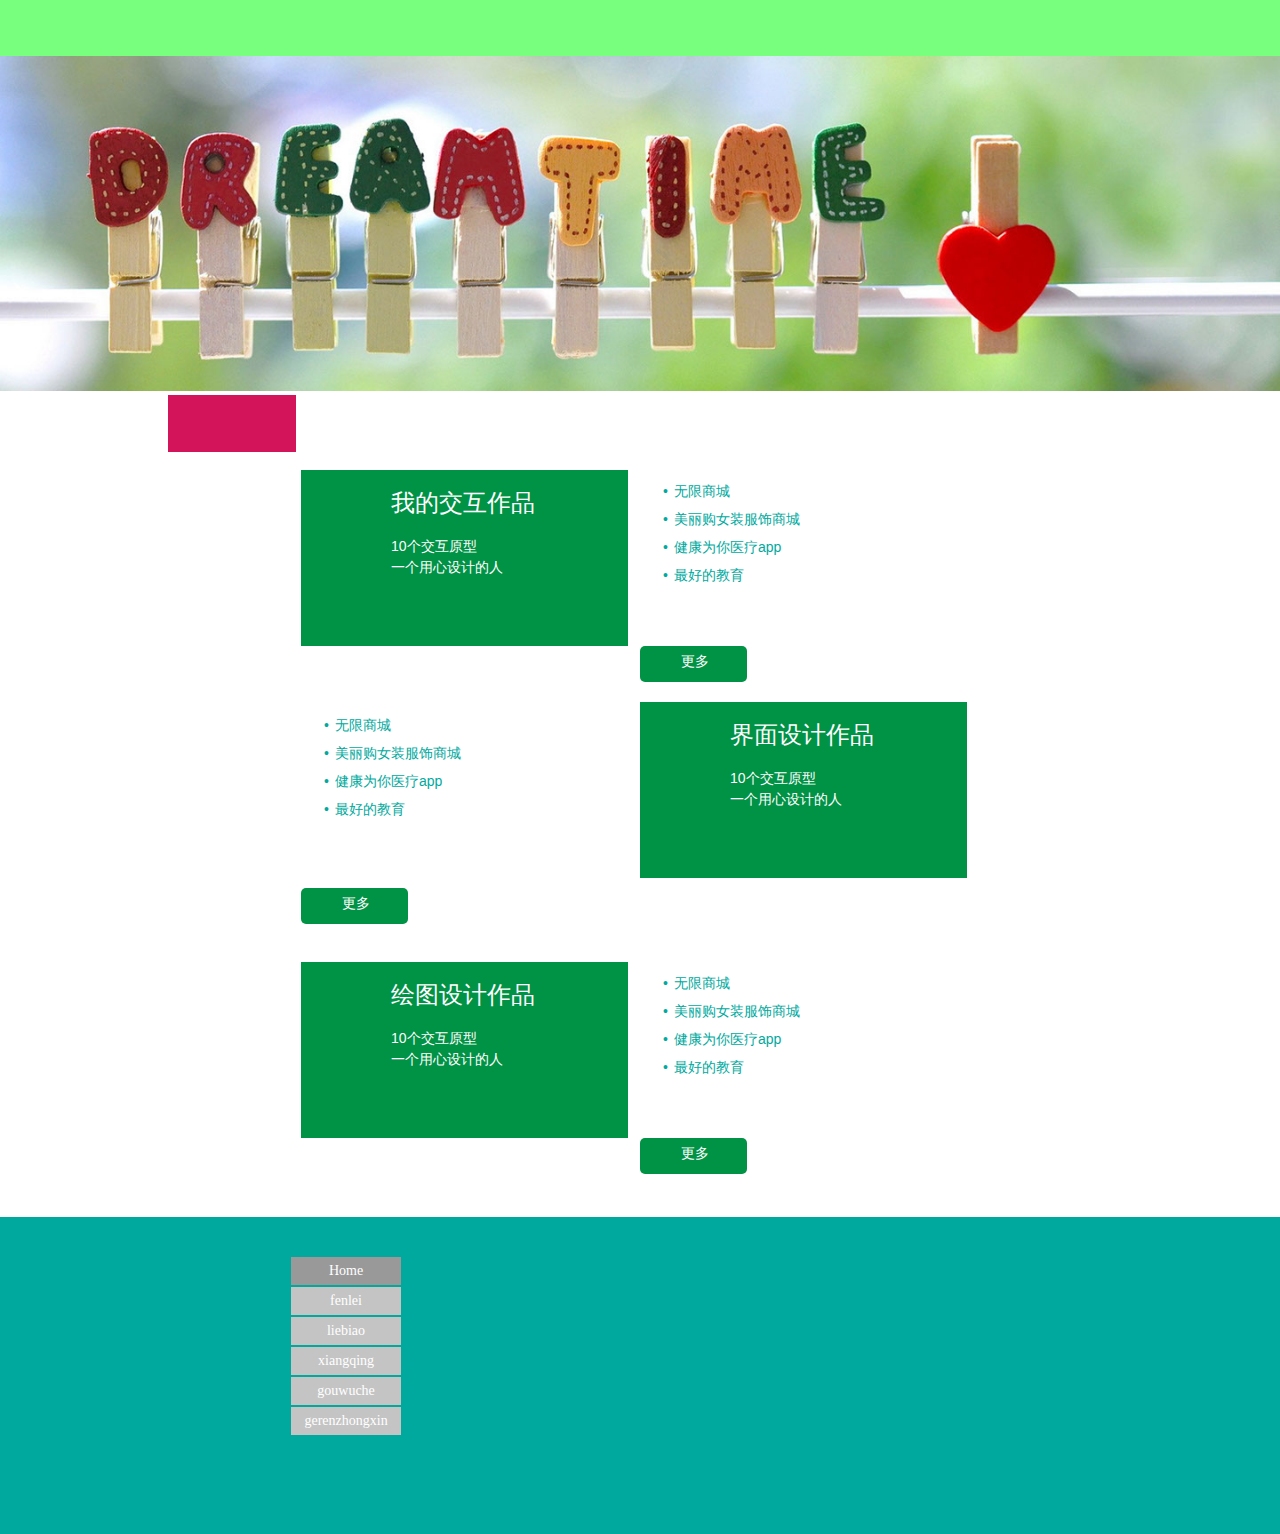
<file: index.html>
<!DOCTYPE html>
<html class="nojs html css_verticalspacer" lang="en-US">
 <head>

  <meta http-equiv="Content-type" content="text/html;charset=UTF-8"/>
  <meta name="generator" content="2017.0.4.363"/>
  <meta name="viewport" content="width=device-width, initial-scale=1.0"/>

  <script type="text/javascript">
   // Update the 'nojs'/'js' class on the html node
document.documentElement.className = document.documentElement.className.replace(/\bnojs\b/g, 'js');

// Check that all required assets are uploaded and up-to-date
if(typeof Muse == "undefined") window.Muse = {}; window.Muse.assets = {"required":["museutils.js", "museconfig.js", "jquery.watch.js", "jquery.musepolyfill.bgsize.js", "jquery.musemenu.js", "require.js", "index.css"], "outOfDate":[]};
</script>

  <title>Home</title>
  <!-- CSS -->
  <link rel="stylesheet" type="text/css" href="css/site_global.css?crc=3812118739"/>
  <link rel="stylesheet" type="text/css" href="css/master_a-master.css?crc=4181056387"/>
  <link rel="stylesheet" type="text/css" href="css/index.css?crc=369949433" id="pagesheet"/>
  <!-- JS includes -->
  <!--[if lt IE 9]>
  <script src="scripts/html5shiv.js?crc=4241844378" type="text/javascript"></script>
  <![endif]-->
   </head>
 <body>

  <div class="clearfix borderbox" id="page"><!-- column -->
   <div class="position_content" id="page_position_content">
    <div class="browser_width colelem" id="u225-bw">
     <div id="u225"><!-- simple frame --></div>
    </div>
    <div class="browser_width colelem" id="u313-bw">
     <div class="museBGSize" id="u313"><!-- simple frame --></div>
    </div>
    <a class="nonblock nontext colelem" id="u1588" href="http://otburmz58.bkt.clouddn.com/2.jpg"><!-- simple frame --></a>
    <div class="clearfix colelem" id="pu246"><!-- group -->
     <div class="clearfix grpelem" id="u246"><!-- column -->
      <div class="clearfix colelem" id="u249-4"><!-- content -->
       <p>我的交互作品</p>
      </div>
      <div class="clearfix colelem" id="u252-6"><!-- content -->
       <p>10个交互原型</p>
       <p>一个用心设计的人</p>
      </div>
     </div>
     <div class="clearfix grpelem" id="u261-15"><!-- content -->
      <ul class="list0 nls-None" id="u261-13">
       <li id="u261-3"><a class="nonblock" href="xiangqing.html"><span id="u261">无限商城</span></a></li>
       <li id="u261-6"><a class="nonblock" href="xiangqing.html"><span id="u261-4">美丽购女装服饰商城</span></a></li>
       <li id="u261-9"><a class="nonblock" href="xiangqing.html"><span id="u261-7">健康为你医疗app</span></a></li>
       <li id="u261-12"><a class="nonblock" href="xiangqing.html"><span id="u261-10">最好的教育</span></a></li>
      </ul>
     </div>
    </div>
    <a class="nonblock nontext rounded-corners clearfix colelem" id="u301" href="liebiao.html"><!-- group --><div class="clearfix grpelem" id="u324-4"><!-- content --><p>更多</p></div></a>
    <div class="clearfix colelem" id="pu354-15"><!-- group -->
     <div class="clearfix grpelem" id="u354-15"><!-- content -->
      <ul class="list0 nls-None" id="u354-13">
       <li id="u354-3"><a class="nonblock" href="xiangqing.html"><span id="u354">无限商城</span></a></li>
       <li id="u354-6"><a class="nonblock" href="xiangqing.html"><span id="u354-4">美丽购女装服饰商城</span></a></li>
       <li id="u354-9"><a class="nonblock" href="xiangqing.html"><span id="u354-7">健康为你医疗app</span></a></li>
       <li id="u354-12"><a class="nonblock" href="xiangqing.html"><span id="u354-10">最好的教育</span></a></li>
      </ul>
     </div>
     <div class="clearfix grpelem" id="u345"><!-- column -->
      <div class="clearfix colelem" id="u348-4"><!-- content -->
       <p>界面设计作品</p>
      </div>
      <div class="clearfix colelem" id="u351-6"><!-- content -->
       <p>10个交互原型</p>
       <p>一个用心设计的人</p>
      </div>
     </div>
    </div>
    <a class="nonblock nontext rounded-corners clearfix colelem" id="u357" href="liebiao.html"><!-- group --><div class="clearfix grpelem" id="u360-4"><!-- content --><p>更多</p></div></a>
    <div class="clearfix colelem" id="pu381"><!-- group -->
     <div class="clearfix grpelem" id="u381"><!-- column -->
      <div class="clearfix colelem" id="u384-4"><!-- content -->
       <p>绘图设计作品</p>
      </div>
      <div class="clearfix colelem" id="u387-6"><!-- content -->
       <p>10个交互原型</p>
       <p>一个用心设计的人</p>
      </div>
     </div>
     <div class="clearfix grpelem" id="u390-15"><!-- content -->
      <ul class="list0 nls-None" id="u390-13">
       <li id="u390-3"><a class="nonblock" href="xiangqing.html"><span id="u390">无限商城</span></a></li>
       <li id="u390-6"><a class="nonblock" href="xiangqing.html"><span id="u390-4">美丽购女装服饰商城</span></a></li>
       <li id="u390-9"><a class="nonblock" href="xiangqing.html"><span id="u390-7">健康为你医疗app</span></a></li>
       <li id="u390-12"><a class="nonblock" href="xiangqing.html"><span id="u390-10">最好的教育</span></a></li>
      </ul>
     </div>
     <a class="nonblock nontext rounded-corners clearfix grpelem" id="u393" href="liebiao.html"><!-- group --><div class="clearfix grpelem" id="u396-4"><!-- content --><p>更多</p></div></a>
     <div class="browser_width grpelem" id="u1050-bw">
      <div id="u1050"><!-- simple frame --></div>
     </div>
    </div>
    <div class="verticalspacer" data-offset-top="1238" data-content-above-spacer="1239" data-content-below-spacer="62"></div>
    <div class="browser_width colelem" id="u874-bw">
     <div id="u874"><!-- group -->
      <div class="clearfix" id="u874_align_to_page">
       <nav class="MenuBar clearfix grpelem" id="menuu875"><!-- vertical box -->
        <div class="MenuItemContainer borderbox clearfix colelem" id="u911"><!-- horizontal box -->
         <a class="nonblock nontext MenuItem MenuItemWithSubMenu MuseMenuActive borderbox clearfix grpelem" id="u912" href="index.html"><!-- horizontal box --><div class="MenuItemLabel borderbox clearfix grpelem" id="u915-4"><!-- content --><p>Home</p></div></a>
        </div>
        <div class="MenuItemContainer borderbox clearfix colelem" id="u904"><!-- horizontal box -->
         <a class="nonblock nontext MenuItem MenuItemWithSubMenu borderbox clearfix grpelem" id="u907" href="fenlei.html"><!-- horizontal box --><div class="MenuItemLabel borderbox clearfix grpelem" id="u910-4"><!-- content --><p>fenlei</p></div></a>
        </div>
        <div class="MenuItemContainer borderbox clearfix colelem" id="u890"><!-- horizontal box -->
         <a class="nonblock nontext MenuItem MenuItemWithSubMenu borderbox clearfix grpelem" id="u893" href="liebiao.html"><!-- horizontal box --><div class="MenuItemLabel borderbox clearfix grpelem" id="u894-4"><!-- content --><p>liebiao</p></div></a>
        </div>
        <div class="MenuItemContainer borderbox clearfix colelem" id="u897"><!-- horizontal box -->
         <a class="nonblock nontext MenuItem MenuItemWithSubMenu borderbox clearfix grpelem" id="u898" href="xiangqing.html"><!-- horizontal box --><div class="MenuItemLabel borderbox clearfix grpelem" id="u899-4"><!-- content --><p>xiangqing</p></div></a>
        </div>
        <div class="MenuItemContainer borderbox clearfix colelem" id="u883"><!-- horizontal box -->
         <a class="nonblock nontext MenuItem MenuItemWithSubMenu borderbox clearfix grpelem" id="u886" href="gouwuche.html"><!-- horizontal box --><div class="MenuItemLabel borderbox clearfix grpelem" id="u889-4"><!-- content --><p>gouwuche</p></div></a>
        </div>
        <div class="MenuItemContainer borderbox clearfix colelem" id="u876"><!-- horizontal box -->
         <a class="nonblock nontext MenuItem MenuItemWithSubMenu borderbox clearfix grpelem" id="u877" href="gerenzhongxin.html"><!-- horizontal box --><div class="MenuItemLabel borderbox clearfix grpelem" id="u880-4"><!-- content --><p>gerenzhongxin</p></div></a>
        </div>
       </nav>
      </div>
     </div>
    </div>
   </div>
  </div>
  <!-- Other scripts -->
  <script type="text/javascript">
   // Decide weather to suppress missing file error or not based on preference setting
var suppressMissingFileError = false
</script>
  <script type="text/javascript">
   window.Muse.assets.check=function(d){if(!window.Muse.assets.checked){window.Muse.assets.checked=!0;var b={},c=function(a,b){if(window.getComputedStyle){var c=window.getComputedStyle(a,null);return c&&c.getPropertyValue(b)||c&&c[b]||""}if(document.documentElement.currentStyle)return(c=a.currentStyle)&&c[b]||a.style&&a.style[b]||"";return""},a=function(a){if(a.match(/^rgb/))return a=a.replace(/\s+/g,"").match(/([\d\,]+)/gi)[0].split(","),(parseInt(a[0])<<16)+(parseInt(a[1])<<8)+parseInt(a[2]);if(a.match(/^\#/))return parseInt(a.substr(1),
16);return 0},g=function(g){for(var f=document.getElementsByTagName("link"),h=0;h<f.length;h++)if("text/css"==f[h].type){var i=(f[h].href||"").match(/\/?css\/([\w\-]+\.css)\?crc=(\d+)/);if(!i||!i[1]||!i[2])break;b[i[1]]=i[2]}f=document.createElement("div");f.className="version";f.style.cssText="display:none; width:1px; height:1px;";document.getElementsByTagName("body")[0].appendChild(f);for(h=0;h<Muse.assets.required.length;){var i=Muse.assets.required[h],l=i.match(/([\w\-\.]+)\.(\w+)$/),k=l&&l[1]?
l[1]:null,l=l&&l[2]?l[2]:null;switch(l.toLowerCase()){case "css":k=k.replace(/\W/gi,"_").replace(/^([^a-z])/gi,"_$1");f.className+=" "+k;k=a(c(f,"color"));l=a(c(f,"backgroundColor"));k!=0||l!=0?(Muse.assets.required.splice(h,1),"undefined"!=typeof b[i]&&(k!=b[i]>>>24||l!=(b[i]&16777215))&&Muse.assets.outOfDate.push(i)):h++;f.className="version";break;case "js":h++;break;default:throw Error("Unsupported file type: "+l);}}d?d().jquery!="1.8.3"&&Muse.assets.outOfDate.push("jquery-1.8.3.min.js"):Muse.assets.required.push("jquery-1.8.3.min.js");
f.parentNode.removeChild(f);if(Muse.assets.outOfDate.length||Muse.assets.required.length)f="Some files on the server may be missing or incorrect. Clear browser cache and try again. If the problem persists please contact website author.",g&&Muse.assets.outOfDate.length&&(f+="\nOut of date: "+Muse.assets.outOfDate.join(",")),g&&Muse.assets.required.length&&(f+="\nMissing: "+Muse.assets.required.join(",")),suppressMissingFileError?(f+="\nUse SuppressMissingFileError key in AppPrefs.xml to show missing file error pop up.",console.log(f)):alert(f)};location&&location.search&&location.search.match&&location.search.match(/muse_debug/gi)?
setTimeout(function(){g(!0)},5E3):g()}};
var muse_init=function(){require.config({baseUrl:""});require(["jquery","museutils","whatinput","jquery.watch","jquery.musepolyfill.bgsize","jquery.musemenu"],function(d){var $ = d;$(document).ready(function(){try{
window.Muse.assets.check($);/* body */
Muse.Utils.transformMarkupToFixBrowserProblemsPreInit();/* body */
Muse.Utils.prepHyperlinks(true);/* body */
Muse.Utils.resizeHeight('.browser_width');/* resize height */
Muse.Utils.requestAnimationFrame(function() { $('body').addClass('initialized'); });/* mark body as initialized */
Muse.Utils.fullPage('#page');/* 100% height page */
Muse.Utils.initWidget('.MenuBar', ['#bp_infinity'], function(elem) { return $(elem).museMenu(); });/* unifiedNavBar */
Muse.Utils.showWidgetsWhenReady();/* body */
Muse.Utils.transformMarkupToFixBrowserProblems();/* body */
}catch(b){if(b&&"function"==typeof b.notify?b.notify():Muse.Assert.fail("Error calling selector function: "+b),false)throw b;}})})};

</script>
  <!-- RequireJS script -->
  <script src="scripts/require.js?crc=3951022091" type="text/javascript" async data-main="scripts/museconfig.js?crc=474374037" onload="if (requirejs) requirejs.onError = function(requireType, requireModule) { if (requireType && requireType.toString && requireType.toString().indexOf && 0 <= requireType.toString().indexOf('#scripterror')) window.Muse.assets.check(); }" onerror="window.Muse.assets.check();"></script>
   </body>
</html>
</file>
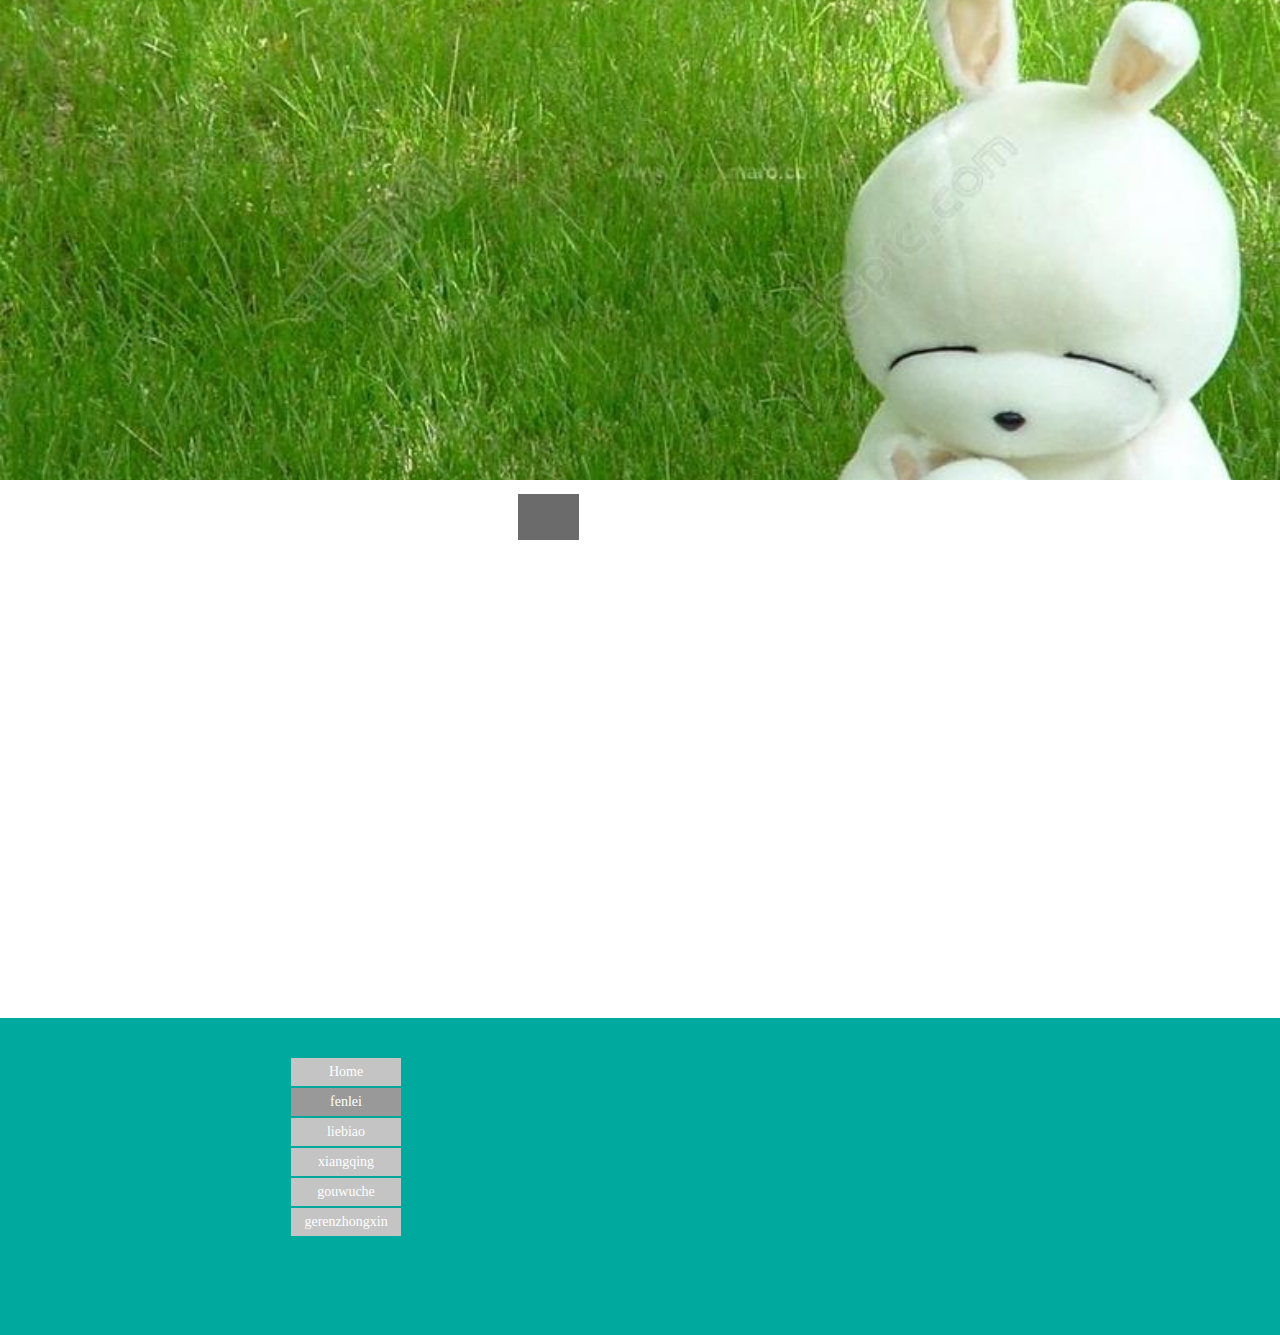
<file: fenlei.html>
<!DOCTYPE html>
<html class="nojs html css_verticalspacer" lang="en-US">
 <head>

  <meta http-equiv="Content-type" content="text/html;charset=UTF-8"/>
  <meta name="generator" content="2017.0.4.363"/>
  <meta name="viewport" content="width=device-width, initial-scale=1.0"/>

  <script type="text/javascript">
   // Update the 'nojs'/'js' class on the html node
document.documentElement.className = document.documentElement.className.replace(/\bnojs\b/g, 'js');

// Check that all required assets are uploaded and up-to-date
if(typeof Muse == "undefined") window.Muse = {}; window.Muse.assets = {"required":["museutils.js", "museconfig.js", "jquery.watch.js", "jquery.musepolyfill.bgsize.js", "jquery.musemenu.js", "require.js", "webpro.js", "musewpslideshow.js", "jquery.museoverlay.js", "touchswipe.js", "fenlei.css"], "outOfDate":[]};
</script>

  <title>fenlei</title>
  <!-- CSS -->
  <link rel="stylesheet" type="text/css" href="css/site_global.css?crc=3812118739"/>
  <link rel="stylesheet" type="text/css" href="css/master_a-master.css?crc=4181056387"/>
  <link rel="stylesheet" type="text/css" href="css/fenlei.css?crc=4281654753" id="pagesheet"/>
  <!-- JS includes -->
  <!--[if lt IE 9]>
  <script src="scripts/html5shiv.js?crc=4241844378" type="text/javascript"></script>
  <![endif]-->
   </head>
 <body>

  <div class="clearfix borderbox" id="page"><!-- column -->
   <div class="position_content" id="page_position_content">
    <div class="clearfix colelem" id="ppamphletu1435"><!-- group -->
     <div class="PamphletWidget clearfix grpelem" id="pamphletu1435"><!-- none box -->
      <div class="ThumbGroup clearfix grpelem" id="u1436"><!-- none box -->
       <div class="popup_anchor" id="u1528popup">
        <div class="Thumb popup_element" id="u1528"><!-- simple frame --></div>
       </div>
      </div>
      <div class="popup_anchor" id="u1443popup">
       <div class="ContainerGroup clearfix" id="u1443"><!-- stack box -->
        <div class="Container grpelem" id="u1536"><!-- simple frame --></div>
       </div>
      </div>
     </div>
     <div class="browser_width grpelem" id="u1577-bw">
      <div class="museBGSize" id="u1577"><!-- simple frame --></div>
     </div>
    </div>
    <div class="colelem" id="u1146"><!-- simple frame --></div>
    <div class="verticalspacer" data-offset-top="1041" data-content-above-spacer="1041" data-content-below-spacer="62"></div>
    <div class="browser_width colelem" id="u874-bw">
     <div id="u874"><!-- group -->
      <div class="clearfix" id="u874_align_to_page">
       <nav class="MenuBar clearfix grpelem" id="menuu875"><!-- vertical box -->
        <div class="MenuItemContainer borderbox clearfix colelem" id="u911"><!-- horizontal box -->
         <a class="nonblock nontext MenuItem MenuItemWithSubMenu borderbox clearfix grpelem" id="u912" href="index.html"><!-- horizontal box --><div class="MenuItemLabel borderbox clearfix grpelem" id="u915-4"><!-- content --><p>Home</p></div></a>
        </div>
        <div class="MenuItemContainer borderbox clearfix colelem" id="u904"><!-- horizontal box -->
         <a class="nonblock nontext MenuItem MenuItemWithSubMenu MuseMenuActive borderbox clearfix grpelem" id="u907" href="fenlei.html"><!-- horizontal box --><div class="MenuItemLabel borderbox clearfix grpelem" id="u910-4"><!-- content --><p>fenlei</p></div></a>
        </div>
        <div class="MenuItemContainer borderbox clearfix colelem" id="u890"><!-- horizontal box -->
         <a class="nonblock nontext MenuItem MenuItemWithSubMenu borderbox clearfix grpelem" id="u893" href="liebiao.html"><!-- horizontal box --><div class="MenuItemLabel borderbox clearfix grpelem" id="u894-4"><!-- content --><p>liebiao</p></div></a>
        </div>
        <div class="MenuItemContainer borderbox clearfix colelem" id="u897"><!-- horizontal box -->
         <a class="nonblock nontext MenuItem MenuItemWithSubMenu borderbox clearfix grpelem" id="u898" href="xiangqing.html"><!-- horizontal box --><div class="MenuItemLabel borderbox clearfix grpelem" id="u899-4"><!-- content --><p>xiangqing</p></div></a>
        </div>
        <div class="MenuItemContainer borderbox clearfix colelem" id="u883"><!-- horizontal box -->
         <a class="nonblock nontext MenuItem MenuItemWithSubMenu borderbox clearfix grpelem" id="u886" href="gouwuche.html"><!-- horizontal box --><div class="MenuItemLabel borderbox clearfix grpelem" id="u889-4"><!-- content --><p>gouwuche</p></div></a>
        </div>
        <div class="MenuItemContainer borderbox clearfix colelem" id="u876"><!-- horizontal box -->
         <a class="nonblock nontext MenuItem MenuItemWithSubMenu borderbox clearfix grpelem" id="u877" href="gerenzhongxin.html"><!-- horizontal box --><div class="MenuItemLabel borderbox clearfix grpelem" id="u880-4"><!-- content --><p>gerenzhongxin</p></div></a>
        </div>
       </nav>
      </div>
     </div>
    </div>
   </div>
  </div>
  <!-- Other scripts -->
  <script type="text/javascript">
   // Decide weather to suppress missing file error or not based on preference setting
var suppressMissingFileError = false
</script>
  <script type="text/javascript">
   window.Muse.assets.check=function(d){if(!window.Muse.assets.checked){window.Muse.assets.checked=!0;var b={},c=function(a,b){if(window.getComputedStyle){var c=window.getComputedStyle(a,null);return c&&c.getPropertyValue(b)||c&&c[b]||""}if(document.documentElement.currentStyle)return(c=a.currentStyle)&&c[b]||a.style&&a.style[b]||"";return""},a=function(a){if(a.match(/^rgb/))return a=a.replace(/\s+/g,"").match(/([\d\,]+)/gi)[0].split(","),(parseInt(a[0])<<16)+(parseInt(a[1])<<8)+parseInt(a[2]);if(a.match(/^\#/))return parseInt(a.substr(1),
16);return 0},g=function(g){for(var f=document.getElementsByTagName("link"),h=0;h<f.length;h++)if("text/css"==f[h].type){var i=(f[h].href||"").match(/\/?css\/([\w\-]+\.css)\?crc=(\d+)/);if(!i||!i[1]||!i[2])break;b[i[1]]=i[2]}f=document.createElement("div");f.className="version";f.style.cssText="display:none; width:1px; height:1px;";document.getElementsByTagName("body")[0].appendChild(f);for(h=0;h<Muse.assets.required.length;){var i=Muse.assets.required[h],l=i.match(/([\w\-\.]+)\.(\w+)$/),k=l&&l[1]?
l[1]:null,l=l&&l[2]?l[2]:null;switch(l.toLowerCase()){case "css":k=k.replace(/\W/gi,"_").replace(/^([^a-z])/gi,"_$1");f.className+=" "+k;k=a(c(f,"color"));l=a(c(f,"backgroundColor"));k!=0||l!=0?(Muse.assets.required.splice(h,1),"undefined"!=typeof b[i]&&(k!=b[i]>>>24||l!=(b[i]&16777215))&&Muse.assets.outOfDate.push(i)):h++;f.className="version";break;case "js":h++;break;default:throw Error("Unsupported file type: "+l);}}d?d().jquery!="1.8.3"&&Muse.assets.outOfDate.push("jquery-1.8.3.min.js"):Muse.assets.required.push("jquery-1.8.3.min.js");
f.parentNode.removeChild(f);if(Muse.assets.outOfDate.length||Muse.assets.required.length)f="Some files on the server may be missing or incorrect. Clear browser cache and try again. If the problem persists please contact website author.",g&&Muse.assets.outOfDate.length&&(f+="\nOut of date: "+Muse.assets.outOfDate.join(",")),g&&Muse.assets.required.length&&(f+="\nMissing: "+Muse.assets.required.join(",")),suppressMissingFileError?(f+="\nUse SuppressMissingFileError key in AppPrefs.xml to show missing file error pop up.",console.log(f)):alert(f)};location&&location.search&&location.search.match&&location.search.match(/muse_debug/gi)?
setTimeout(function(){g(!0)},5E3):g()}};
var muse_init=function(){require.config({baseUrl:""});require(["jquery","museutils","whatinput","webpro","musewpslideshow","jquery.museoverlay","touchswipe","jquery.musepolyfill.bgsize","jquery.watch","jquery.musemenu"],function(d){var $ = d;$(document).ready(function(){try{
window.Muse.assets.check($);/* body */
Muse.Utils.transformMarkupToFixBrowserProblemsPreInit();/* body */
Muse.Utils.prepHyperlinks(true);/* body */
Muse.Utils.resizeHeight('.browser_width');/* resize height */
Muse.Utils.requestAnimationFrame(function() { $('body').addClass('initialized'); });/* mark body as initialized */
Muse.Utils.fullPage('#page');/* 100% height page */
Muse.Utils.initWidget('#pamphletu1435', ['#bp_infinity'], function(elem) { return new WebPro.Widget.ContentSlideShow(elem, {contentLayout_runtime:'stack',event:'click',deactivationEvent:'',autoPlay:false,displayInterval:3000,transitionStyle:'horizontal',transitionDuration:500,hideAllContentsFirst:false,shuffle:false,enableSwipe:true,resumeAutoplay:true,resumeAutoplayInterval:3000,playOnce:false,autoActivate_runtime:false}); });/* #pamphletu1435 */
Muse.Utils.initWidget('.MenuBar', ['#bp_infinity'], function(elem) { return $(elem).museMenu(); });/* unifiedNavBar */
Muse.Utils.showWidgetsWhenReady();/* body */
Muse.Utils.transformMarkupToFixBrowserProblems();/* body */
}catch(b){if(b&&"function"==typeof b.notify?b.notify():Muse.Assert.fail("Error calling selector function: "+b),false)throw b;}})})};

</script>
  <!-- RequireJS script -->
  <script src="scripts/require.js?crc=3951022091" type="text/javascript" async data-main="scripts/museconfig.js?crc=474374037" onload="if (requirejs) requirejs.onError = function(requireType, requireModule) { if (requireType && requireType.toString && requireType.toString().indexOf && 0 <= requireType.toString().indexOf('#scripterror')) window.Muse.assets.check(); }" onerror="window.Muse.assets.check();"></script>
   </body>
</html>
</file>
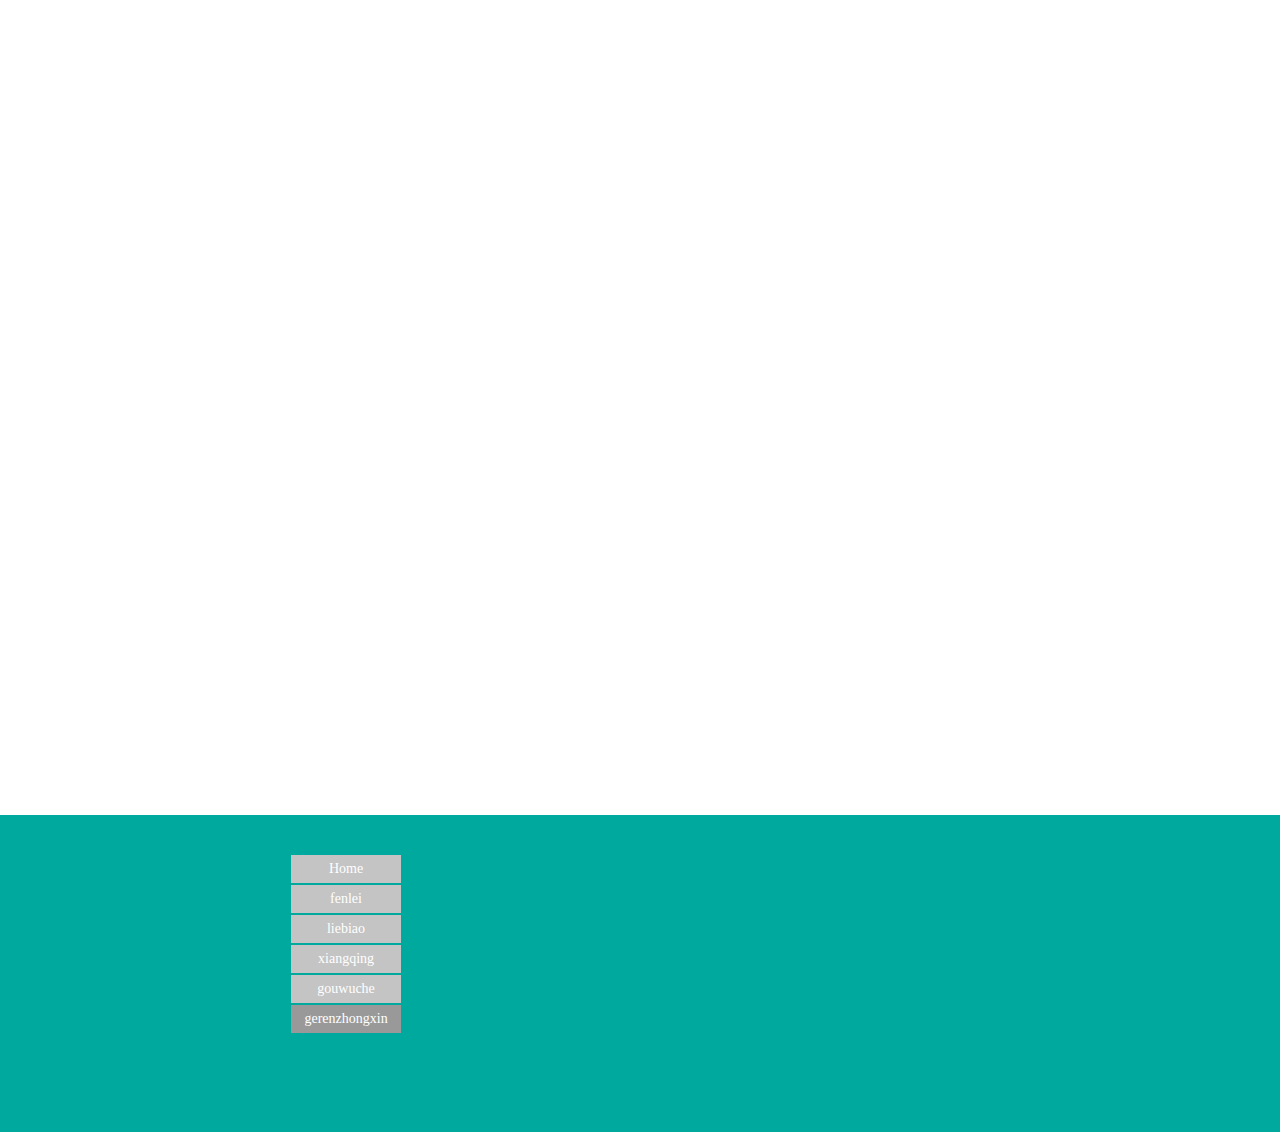
<file: gerenzhongxin.html>
<!DOCTYPE html>
<html class="nojs html css_verticalspacer" lang="en-US">
 <head>

  <meta http-equiv="Content-type" content="text/html;charset=UTF-8"/>
  <meta name="generator" content="2017.0.4.363"/>
  <meta name="viewport" content="width=device-width, initial-scale=1.0"/>

  <script type="text/javascript">
   // Update the 'nojs'/'js' class on the html node
document.documentElement.className = document.documentElement.className.replace(/\bnojs\b/g, 'js');

// Check that all required assets are uploaded and up-to-date
if(typeof Muse == "undefined") window.Muse = {}; window.Muse.assets = {"required":["museutils.js", "museconfig.js", "jquery.watch.js", "jquery.musemenu.js", "require.js", "gerenzhongxin.css"], "outOfDate":[]};
</script>

  <title>gerenzhongxin</title>
  <!-- CSS -->
  <link rel="stylesheet" type="text/css" href="css/site_global.css?crc=3812118739"/>
  <link rel="stylesheet" type="text/css" href="css/master_a-master.css?crc=4181056387"/>
  <link rel="stylesheet" type="text/css" href="css/gerenzhongxin.css?crc=4252705600" id="pagesheet"/>
  <!-- JS includes -->
  <!--[if lt IE 9]>
  <script src="scripts/html5shiv.js?crc=4241844378" type="text/javascript"></script>
  <![endif]-->
   </head>
 <body>

  <div class="clearfix borderbox" id="page"><!-- column -->
   <div class="position_content" id="page_position_content">
    <div class="verticalspacer" data-offset-top="0" data-content-above-spacer="415" data-content-below-spacer="85"></div>
    <div class="browser_width colelem" id="u874-bw">
     <div id="u874"><!-- group -->
      <div class="clearfix" id="u874_align_to_page">
       <nav class="MenuBar clearfix grpelem" id="menuu875"><!-- vertical box -->
        <div class="MenuItemContainer borderbox clearfix colelem" id="u911"><!-- horizontal box -->
         <a class="nonblock nontext MenuItem MenuItemWithSubMenu borderbox clearfix grpelem" id="u912" href="index.html"><!-- horizontal box --><div class="MenuItemLabel borderbox clearfix grpelem" id="u915-4"><!-- content --><p>Home</p></div></a>
        </div>
        <div class="MenuItemContainer borderbox clearfix colelem" id="u904"><!-- horizontal box -->
         <a class="nonblock nontext MenuItem MenuItemWithSubMenu borderbox clearfix grpelem" id="u907" href="fenlei.html"><!-- horizontal box --><div class="MenuItemLabel borderbox clearfix grpelem" id="u910-4"><!-- content --><p>fenlei</p></div></a>
        </div>
        <div class="MenuItemContainer borderbox clearfix colelem" id="u890"><!-- horizontal box -->
         <a class="nonblock nontext MenuItem MenuItemWithSubMenu borderbox clearfix grpelem" id="u893" href="liebiao.html"><!-- horizontal box --><div class="MenuItemLabel borderbox clearfix grpelem" id="u894-4"><!-- content --><p>liebiao</p></div></a>
        </div>
        <div class="MenuItemContainer borderbox clearfix colelem" id="u897"><!-- horizontal box -->
         <a class="nonblock nontext MenuItem MenuItemWithSubMenu borderbox clearfix grpelem" id="u898" href="xiangqing.html"><!-- horizontal box --><div class="MenuItemLabel borderbox clearfix grpelem" id="u899-4"><!-- content --><p>xiangqing</p></div></a>
        </div>
        <div class="MenuItemContainer borderbox clearfix colelem" id="u883"><!-- horizontal box -->
         <a class="nonblock nontext MenuItem MenuItemWithSubMenu borderbox clearfix grpelem" id="u886" href="gouwuche.html"><!-- horizontal box --><div class="MenuItemLabel borderbox clearfix grpelem" id="u889-4"><!-- content --><p>gouwuche</p></div></a>
        </div>
        <div class="MenuItemContainer borderbox clearfix colelem" id="u876"><!-- horizontal box -->
         <a class="nonblock nontext MenuItem MenuItemWithSubMenu MuseMenuActive borderbox clearfix grpelem" id="u877" href="gerenzhongxin.html"><!-- horizontal box --><div class="MenuItemLabel borderbox clearfix grpelem" id="u880-4"><!-- content --><p>gerenzhongxin</p></div></a>
        </div>
       </nav>
      </div>
     </div>
    </div>
   </div>
  </div>
  <!-- Other scripts -->
  <script type="text/javascript">
   // Decide weather to suppress missing file error or not based on preference setting
var suppressMissingFileError = false
</script>
  <script type="text/javascript">
   window.Muse.assets.check=function(d){if(!window.Muse.assets.checked){window.Muse.assets.checked=!0;var b={},c=function(a,b){if(window.getComputedStyle){var c=window.getComputedStyle(a,null);return c&&c.getPropertyValue(b)||c&&c[b]||""}if(document.documentElement.currentStyle)return(c=a.currentStyle)&&c[b]||a.style&&a.style[b]||"";return""},a=function(a){if(a.match(/^rgb/))return a=a.replace(/\s+/g,"").match(/([\d\,]+)/gi)[0].split(","),(parseInt(a[0])<<16)+(parseInt(a[1])<<8)+parseInt(a[2]);if(a.match(/^\#/))return parseInt(a.substr(1),
16);return 0},g=function(g){for(var f=document.getElementsByTagName("link"),h=0;h<f.length;h++)if("text/css"==f[h].type){var i=(f[h].href||"").match(/\/?css\/([\w\-]+\.css)\?crc=(\d+)/);if(!i||!i[1]||!i[2])break;b[i[1]]=i[2]}f=document.createElement("div");f.className="version";f.style.cssText="display:none; width:1px; height:1px;";document.getElementsByTagName("body")[0].appendChild(f);for(h=0;h<Muse.assets.required.length;){var i=Muse.assets.required[h],l=i.match(/([\w\-\.]+)\.(\w+)$/),k=l&&l[1]?
l[1]:null,l=l&&l[2]?l[2]:null;switch(l.toLowerCase()){case "css":k=k.replace(/\W/gi,"_").replace(/^([^a-z])/gi,"_$1");f.className+=" "+k;k=a(c(f,"color"));l=a(c(f,"backgroundColor"));k!=0||l!=0?(Muse.assets.required.splice(h,1),"undefined"!=typeof b[i]&&(k!=b[i]>>>24||l!=(b[i]&16777215))&&Muse.assets.outOfDate.push(i)):h++;f.className="version";break;case "js":h++;break;default:throw Error("Unsupported file type: "+l);}}d?d().jquery!="1.8.3"&&Muse.assets.outOfDate.push("jquery-1.8.3.min.js"):Muse.assets.required.push("jquery-1.8.3.min.js");
f.parentNode.removeChild(f);if(Muse.assets.outOfDate.length||Muse.assets.required.length)f="Some files on the server may be missing or incorrect. Clear browser cache and try again. If the problem persists please contact website author.",g&&Muse.assets.outOfDate.length&&(f+="\nOut of date: "+Muse.assets.outOfDate.join(",")),g&&Muse.assets.required.length&&(f+="\nMissing: "+Muse.assets.required.join(",")),suppressMissingFileError?(f+="\nUse SuppressMissingFileError key in AppPrefs.xml to show missing file error pop up.",console.log(f)):alert(f)};location&&location.search&&location.search.match&&location.search.match(/muse_debug/gi)?
setTimeout(function(){g(!0)},5E3):g()}};
var muse_init=function(){require.config({baseUrl:""});require(["jquery","museutils","whatinput","jquery.musemenu","jquery.watch"],function(d){var $ = d;$(document).ready(function(){try{
window.Muse.assets.check($);/* body */
Muse.Utils.transformMarkupToFixBrowserProblemsPreInit();/* body */
Muse.Utils.prepHyperlinks(true);/* body */
Muse.Utils.resizeHeight('.browser_width');/* resize height */
Muse.Utils.requestAnimationFrame(function() { $('body').addClass('initialized'); });/* mark body as initialized */
Muse.Utils.fullPage('#page');/* 100% height page */
Muse.Utils.initWidget('.MenuBar', ['#bp_infinity'], function(elem) { return $(elem).museMenu(); });/* unifiedNavBar */
Muse.Utils.showWidgetsWhenReady();/* body */
Muse.Utils.transformMarkupToFixBrowserProblems();/* body */
}catch(b){if(b&&"function"==typeof b.notify?b.notify():Muse.Assert.fail("Error calling selector function: "+b),false)throw b;}})})};

</script>
  <!-- RequireJS script -->
  <script src="scripts/require.js?crc=3951022091" type="text/javascript" async data-main="scripts/museconfig.js?crc=474374037" onload="if (requirejs) requirejs.onError = function(requireType, requireModule) { if (requireType && requireType.toString && requireType.toString().indexOf && 0 <= requireType.toString().indexOf('#scripterror')) window.Muse.assets.check(); }" onerror="window.Muse.assets.check();"></script>
   </body>
</html>
</file>
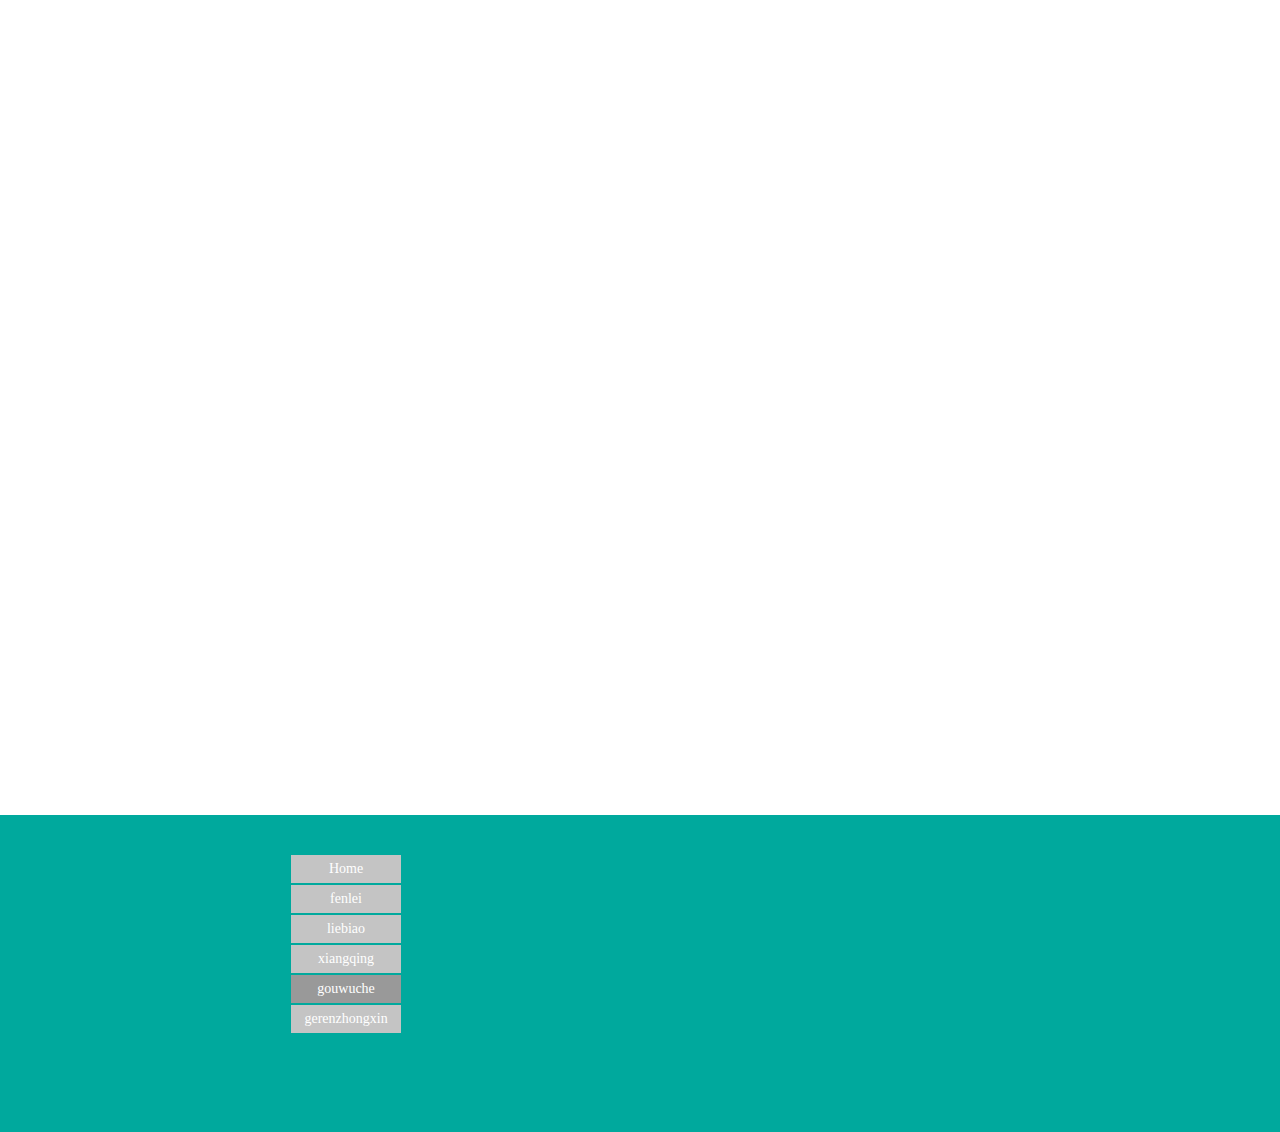
<file: gouwuche.html>
<!DOCTYPE html>
<html class="nojs html css_verticalspacer" lang="en-US">
 <head>

  <meta http-equiv="Content-type" content="text/html;charset=UTF-8"/>
  <meta name="generator" content="2017.0.4.363"/>
  <meta name="viewport" content="width=device-width, initial-scale=1.0"/>

  <script type="text/javascript">
   // Update the 'nojs'/'js' class on the html node
document.documentElement.className = document.documentElement.className.replace(/\bnojs\b/g, 'js');

// Check that all required assets are uploaded and up-to-date
if(typeof Muse == "undefined") window.Muse = {}; window.Muse.assets = {"required":["museutils.js", "museconfig.js", "jquery.watch.js", "jquery.musemenu.js", "require.js", "gouwuche.css"], "outOfDate":[]};
</script>

  <title>gouwuche</title>
  <!-- CSS -->
  <link rel="stylesheet" type="text/css" href="css/site_global.css?crc=3812118739"/>
  <link rel="stylesheet" type="text/css" href="css/master_a-master.css?crc=4181056387"/>
  <link rel="stylesheet" type="text/css" href="css/gouwuche.css?crc=4252705600" id="pagesheet"/>
  <!-- JS includes -->
  <!--[if lt IE 9]>
  <script src="scripts/html5shiv.js?crc=4241844378" type="text/javascript"></script>
  <![endif]-->
   </head>
 <body>

  <div class="clearfix borderbox" id="page"><!-- column -->
   <div class="position_content" id="page_position_content">
    <div class="verticalspacer" data-offset-top="0" data-content-above-spacer="415" data-content-below-spacer="85"></div>
    <div class="browser_width colelem" id="u874-bw">
     <div id="u874"><!-- group -->
      <div class="clearfix" id="u874_align_to_page">
       <nav class="MenuBar clearfix grpelem" id="menuu875"><!-- vertical box -->
        <div class="MenuItemContainer borderbox clearfix colelem" id="u911"><!-- horizontal box -->
         <a class="nonblock nontext MenuItem MenuItemWithSubMenu borderbox clearfix grpelem" id="u912" href="index.html"><!-- horizontal box --><div class="MenuItemLabel borderbox clearfix grpelem" id="u915-4"><!-- content --><p>Home</p></div></a>
        </div>
        <div class="MenuItemContainer borderbox clearfix colelem" id="u904"><!-- horizontal box -->
         <a class="nonblock nontext MenuItem MenuItemWithSubMenu borderbox clearfix grpelem" id="u907" href="fenlei.html"><!-- horizontal box --><div class="MenuItemLabel borderbox clearfix grpelem" id="u910-4"><!-- content --><p>fenlei</p></div></a>
        </div>
        <div class="MenuItemContainer borderbox clearfix colelem" id="u890"><!-- horizontal box -->
         <a class="nonblock nontext MenuItem MenuItemWithSubMenu borderbox clearfix grpelem" id="u893" href="liebiao.html"><!-- horizontal box --><div class="MenuItemLabel borderbox clearfix grpelem" id="u894-4"><!-- content --><p>liebiao</p></div></a>
        </div>
        <div class="MenuItemContainer borderbox clearfix colelem" id="u897"><!-- horizontal box -->
         <a class="nonblock nontext MenuItem MenuItemWithSubMenu borderbox clearfix grpelem" id="u898" href="xiangqing.html"><!-- horizontal box --><div class="MenuItemLabel borderbox clearfix grpelem" id="u899-4"><!-- content --><p>xiangqing</p></div></a>
        </div>
        <div class="MenuItemContainer borderbox clearfix colelem" id="u883"><!-- horizontal box -->
         <a class="nonblock nontext MenuItem MenuItemWithSubMenu MuseMenuActive borderbox clearfix grpelem" id="u886" href="gouwuche.html"><!-- horizontal box --><div class="MenuItemLabel borderbox clearfix grpelem" id="u889-4"><!-- content --><p>gouwuche</p></div></a>
        </div>
        <div class="MenuItemContainer borderbox clearfix colelem" id="u876"><!-- horizontal box -->
         <a class="nonblock nontext MenuItem MenuItemWithSubMenu borderbox clearfix grpelem" id="u877" href="gerenzhongxin.html"><!-- horizontal box --><div class="MenuItemLabel borderbox clearfix grpelem" id="u880-4"><!-- content --><p>gerenzhongxin</p></div></a>
        </div>
       </nav>
      </div>
     </div>
    </div>
   </div>
  </div>
  <!-- Other scripts -->
  <script type="text/javascript">
   // Decide weather to suppress missing file error or not based on preference setting
var suppressMissingFileError = false
</script>
  <script type="text/javascript">
   window.Muse.assets.check=function(d){if(!window.Muse.assets.checked){window.Muse.assets.checked=!0;var b={},c=function(a,b){if(window.getComputedStyle){var c=window.getComputedStyle(a,null);return c&&c.getPropertyValue(b)||c&&c[b]||""}if(document.documentElement.currentStyle)return(c=a.currentStyle)&&c[b]||a.style&&a.style[b]||"";return""},a=function(a){if(a.match(/^rgb/))return a=a.replace(/\s+/g,"").match(/([\d\,]+)/gi)[0].split(","),(parseInt(a[0])<<16)+(parseInt(a[1])<<8)+parseInt(a[2]);if(a.match(/^\#/))return parseInt(a.substr(1),
16);return 0},g=function(g){for(var f=document.getElementsByTagName("link"),h=0;h<f.length;h++)if("text/css"==f[h].type){var i=(f[h].href||"").match(/\/?css\/([\w\-]+\.css)\?crc=(\d+)/);if(!i||!i[1]||!i[2])break;b[i[1]]=i[2]}f=document.createElement("div");f.className="version";f.style.cssText="display:none; width:1px; height:1px;";document.getElementsByTagName("body")[0].appendChild(f);for(h=0;h<Muse.assets.required.length;){var i=Muse.assets.required[h],l=i.match(/([\w\-\.]+)\.(\w+)$/),k=l&&l[1]?
l[1]:null,l=l&&l[2]?l[2]:null;switch(l.toLowerCase()){case "css":k=k.replace(/\W/gi,"_").replace(/^([^a-z])/gi,"_$1");f.className+=" "+k;k=a(c(f,"color"));l=a(c(f,"backgroundColor"));k!=0||l!=0?(Muse.assets.required.splice(h,1),"undefined"!=typeof b[i]&&(k!=b[i]>>>24||l!=(b[i]&16777215))&&Muse.assets.outOfDate.push(i)):h++;f.className="version";break;case "js":h++;break;default:throw Error("Unsupported file type: "+l);}}d?d().jquery!="1.8.3"&&Muse.assets.outOfDate.push("jquery-1.8.3.min.js"):Muse.assets.required.push("jquery-1.8.3.min.js");
f.parentNode.removeChild(f);if(Muse.assets.outOfDate.length||Muse.assets.required.length)f="Some files on the server may be missing or incorrect. Clear browser cache and try again. If the problem persists please contact website author.",g&&Muse.assets.outOfDate.length&&(f+="\nOut of date: "+Muse.assets.outOfDate.join(",")),g&&Muse.assets.required.length&&(f+="\nMissing: "+Muse.assets.required.join(",")),suppressMissingFileError?(f+="\nUse SuppressMissingFileError key in AppPrefs.xml to show missing file error pop up.",console.log(f)):alert(f)};location&&location.search&&location.search.match&&location.search.match(/muse_debug/gi)?
setTimeout(function(){g(!0)},5E3):g()}};
var muse_init=function(){require.config({baseUrl:""});require(["jquery","museutils","whatinput","jquery.musemenu","jquery.watch"],function(d){var $ = d;$(document).ready(function(){try{
window.Muse.assets.check($);/* body */
Muse.Utils.transformMarkupToFixBrowserProblemsPreInit();/* body */
Muse.Utils.prepHyperlinks(true);/* body */
Muse.Utils.resizeHeight('.browser_width');/* resize height */
Muse.Utils.requestAnimationFrame(function() { $('body').addClass('initialized'); });/* mark body as initialized */
Muse.Utils.fullPage('#page');/* 100% height page */
Muse.Utils.initWidget('.MenuBar', ['#bp_infinity'], function(elem) { return $(elem).museMenu(); });/* unifiedNavBar */
Muse.Utils.showWidgetsWhenReady();/* body */
Muse.Utils.transformMarkupToFixBrowserProblems();/* body */
}catch(b){if(b&&"function"==typeof b.notify?b.notify():Muse.Assert.fail("Error calling selector function: "+b),false)throw b;}})})};

</script>
  <!-- RequireJS script -->
  <script src="scripts/require.js?crc=3951022091" type="text/javascript" async data-main="scripts/museconfig.js?crc=474374037" onload="if (requirejs) requirejs.onError = function(requireType, requireModule) { if (requireType && requireType.toString && requireType.toString().indexOf && 0 <= requireType.toString().indexOf('#scripterror')) window.Muse.assets.check(); }" onerror="window.Muse.assets.check();"></script>
   </body>
</html>
</file>
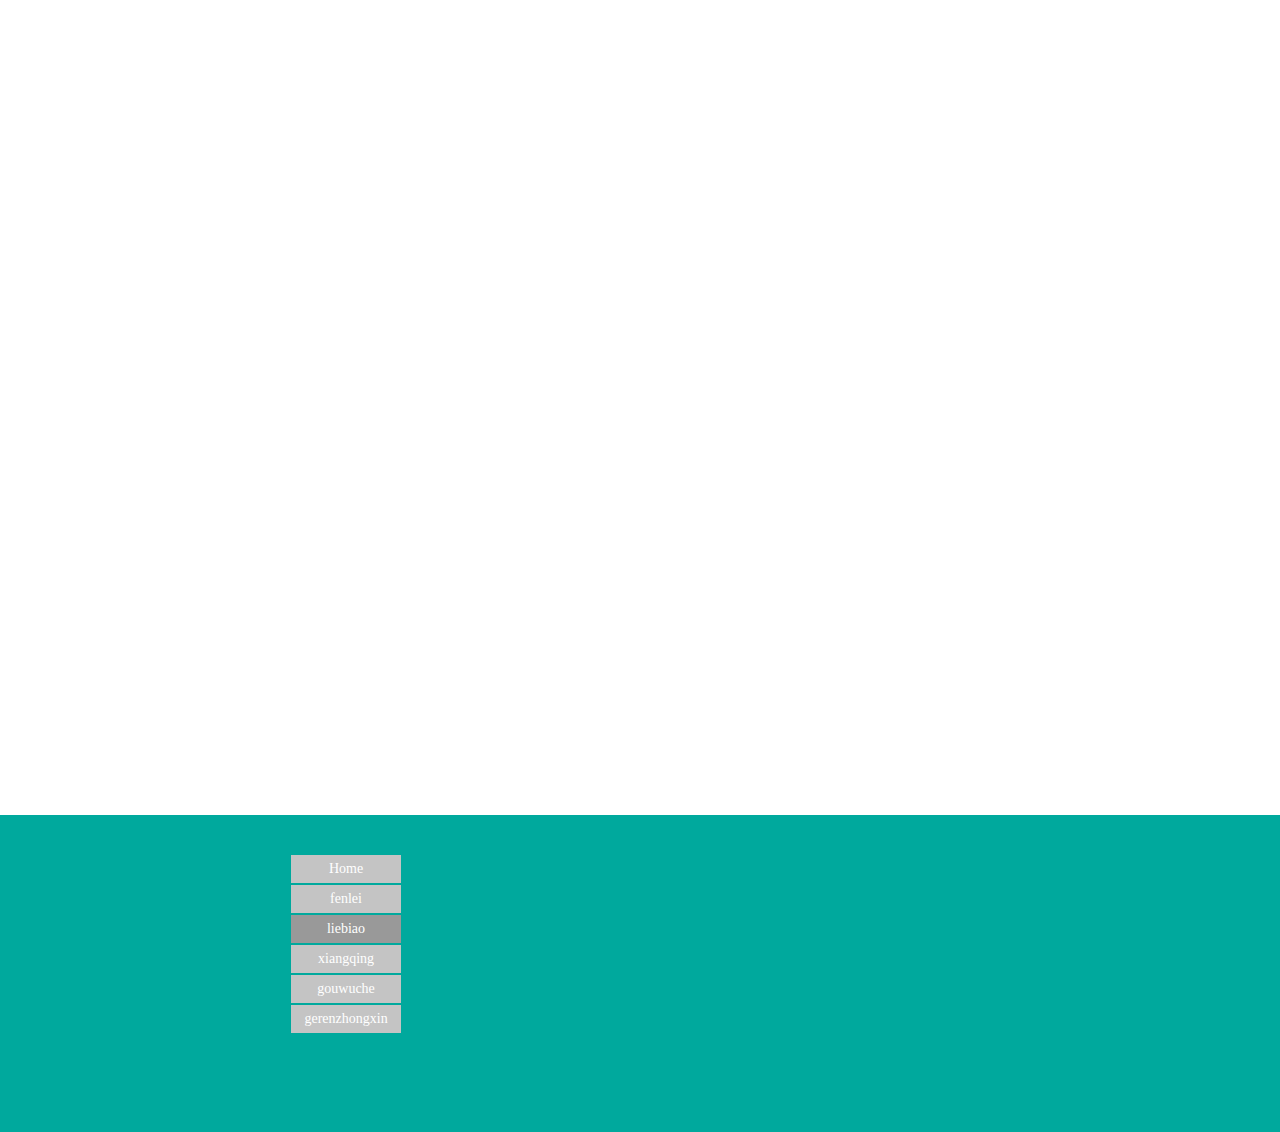
<file: liebiao.html>
<!DOCTYPE html>
<html class="nojs html css_verticalspacer" lang="en-US">
 <head>

  <meta http-equiv="Content-type" content="text/html;charset=UTF-8"/>
  <meta name="generator" content="2017.0.4.363"/>
  <meta name="viewport" content="width=device-width, initial-scale=1.0"/>

  <script type="text/javascript">
   // Update the 'nojs'/'js' class on the html node
document.documentElement.className = document.documentElement.className.replace(/\bnojs\b/g, 'js');

// Check that all required assets are uploaded and up-to-date
if(typeof Muse == "undefined") window.Muse = {}; window.Muse.assets = {"required":["museutils.js", "museconfig.js", "jquery.watch.js", "jquery.musemenu.js", "require.js", "liebiao.css"], "outOfDate":[]};
</script>

  <title>liebiao</title>
  <!-- CSS -->
  <link rel="stylesheet" type="text/css" href="css/site_global.css?crc=3812118739"/>
  <link rel="stylesheet" type="text/css" href="css/master_a-master.css?crc=4181056387"/>
  <link rel="stylesheet" type="text/css" href="css/liebiao.css?crc=4252705600" id="pagesheet"/>
  <!-- JS includes -->
  <!--[if lt IE 9]>
  <script src="scripts/html5shiv.js?crc=4241844378" type="text/javascript"></script>
  <![endif]-->
   </head>
 <body>

  <div class="clearfix borderbox" id="page"><!-- column -->
   <div class="position_content" id="page_position_content">
    <div class="verticalspacer" data-offset-top="0" data-content-above-spacer="415" data-content-below-spacer="85"></div>
    <div class="browser_width colelem" id="u874-bw">
     <div id="u874"><!-- group -->
      <div class="clearfix" id="u874_align_to_page">
       <nav class="MenuBar clearfix grpelem" id="menuu875"><!-- vertical box -->
        <div class="MenuItemContainer borderbox clearfix colelem" id="u911"><!-- horizontal box -->
         <a class="nonblock nontext MenuItem MenuItemWithSubMenu borderbox clearfix grpelem" id="u912" href="index.html"><!-- horizontal box --><div class="MenuItemLabel borderbox clearfix grpelem" id="u915-4"><!-- content --><p>Home</p></div></a>
        </div>
        <div class="MenuItemContainer borderbox clearfix colelem" id="u904"><!-- horizontal box -->
         <a class="nonblock nontext MenuItem MenuItemWithSubMenu borderbox clearfix grpelem" id="u907" href="fenlei.html"><!-- horizontal box --><div class="MenuItemLabel borderbox clearfix grpelem" id="u910-4"><!-- content --><p>fenlei</p></div></a>
        </div>
        <div class="MenuItemContainer borderbox clearfix colelem" id="u890"><!-- horizontal box -->
         <a class="nonblock nontext MenuItem MenuItemWithSubMenu MuseMenuActive borderbox clearfix grpelem" id="u893" href="liebiao.html"><!-- horizontal box --><div class="MenuItemLabel borderbox clearfix grpelem" id="u894-4"><!-- content --><p>liebiao</p></div></a>
        </div>
        <div class="MenuItemContainer borderbox clearfix colelem" id="u897"><!-- horizontal box -->
         <a class="nonblock nontext MenuItem MenuItemWithSubMenu borderbox clearfix grpelem" id="u898" href="xiangqing.html"><!-- horizontal box --><div class="MenuItemLabel borderbox clearfix grpelem" id="u899-4"><!-- content --><p>xiangqing</p></div></a>
        </div>
        <div class="MenuItemContainer borderbox clearfix colelem" id="u883"><!-- horizontal box -->
         <a class="nonblock nontext MenuItem MenuItemWithSubMenu borderbox clearfix grpelem" id="u886" href="gouwuche.html"><!-- horizontal box --><div class="MenuItemLabel borderbox clearfix grpelem" id="u889-4"><!-- content --><p>gouwuche</p></div></a>
        </div>
        <div class="MenuItemContainer borderbox clearfix colelem" id="u876"><!-- horizontal box -->
         <a class="nonblock nontext MenuItem MenuItemWithSubMenu borderbox clearfix grpelem" id="u877" href="gerenzhongxin.html"><!-- horizontal box --><div class="MenuItemLabel borderbox clearfix grpelem" id="u880-4"><!-- content --><p>gerenzhongxin</p></div></a>
        </div>
       </nav>
      </div>
     </div>
    </div>
   </div>
  </div>
  <!-- Other scripts -->
  <script type="text/javascript">
   // Decide weather to suppress missing file error or not based on preference setting
var suppressMissingFileError = false
</script>
  <script type="text/javascript">
   window.Muse.assets.check=function(d){if(!window.Muse.assets.checked){window.Muse.assets.checked=!0;var b={},c=function(a,b){if(window.getComputedStyle){var c=window.getComputedStyle(a,null);return c&&c.getPropertyValue(b)||c&&c[b]||""}if(document.documentElement.currentStyle)return(c=a.currentStyle)&&c[b]||a.style&&a.style[b]||"";return""},a=function(a){if(a.match(/^rgb/))return a=a.replace(/\s+/g,"").match(/([\d\,]+)/gi)[0].split(","),(parseInt(a[0])<<16)+(parseInt(a[1])<<8)+parseInt(a[2]);if(a.match(/^\#/))return parseInt(a.substr(1),
16);return 0},g=function(g){for(var f=document.getElementsByTagName("link"),h=0;h<f.length;h++)if("text/css"==f[h].type){var i=(f[h].href||"").match(/\/?css\/([\w\-]+\.css)\?crc=(\d+)/);if(!i||!i[1]||!i[2])break;b[i[1]]=i[2]}f=document.createElement("div");f.className="version";f.style.cssText="display:none; width:1px; height:1px;";document.getElementsByTagName("body")[0].appendChild(f);for(h=0;h<Muse.assets.required.length;){var i=Muse.assets.required[h],l=i.match(/([\w\-\.]+)\.(\w+)$/),k=l&&l[1]?
l[1]:null,l=l&&l[2]?l[2]:null;switch(l.toLowerCase()){case "css":k=k.replace(/\W/gi,"_").replace(/^([^a-z])/gi,"_$1");f.className+=" "+k;k=a(c(f,"color"));l=a(c(f,"backgroundColor"));k!=0||l!=0?(Muse.assets.required.splice(h,1),"undefined"!=typeof b[i]&&(k!=b[i]>>>24||l!=(b[i]&16777215))&&Muse.assets.outOfDate.push(i)):h++;f.className="version";break;case "js":h++;break;default:throw Error("Unsupported file type: "+l);}}d?d().jquery!="1.8.3"&&Muse.assets.outOfDate.push("jquery-1.8.3.min.js"):Muse.assets.required.push("jquery-1.8.3.min.js");
f.parentNode.removeChild(f);if(Muse.assets.outOfDate.length||Muse.assets.required.length)f="Some files on the server may be missing or incorrect. Clear browser cache and try again. If the problem persists please contact website author.",g&&Muse.assets.outOfDate.length&&(f+="\nOut of date: "+Muse.assets.outOfDate.join(",")),g&&Muse.assets.required.length&&(f+="\nMissing: "+Muse.assets.required.join(",")),suppressMissingFileError?(f+="\nUse SuppressMissingFileError key in AppPrefs.xml to show missing file error pop up.",console.log(f)):alert(f)};location&&location.search&&location.search.match&&location.search.match(/muse_debug/gi)?
setTimeout(function(){g(!0)},5E3):g()}};
var muse_init=function(){require.config({baseUrl:""});require(["jquery","museutils","whatinput","jquery.musemenu","jquery.watch"],function(d){var $ = d;$(document).ready(function(){try{
window.Muse.assets.check($);/* body */
Muse.Utils.transformMarkupToFixBrowserProblemsPreInit();/* body */
Muse.Utils.prepHyperlinks(true);/* body */
Muse.Utils.resizeHeight('.browser_width');/* resize height */
Muse.Utils.requestAnimationFrame(function() { $('body').addClass('initialized'); });/* mark body as initialized */
Muse.Utils.fullPage('#page');/* 100% height page */
Muse.Utils.initWidget('.MenuBar', ['#bp_infinity'], function(elem) { return $(elem).museMenu(); });/* unifiedNavBar */
Muse.Utils.showWidgetsWhenReady();/* body */
Muse.Utils.transformMarkupToFixBrowserProblems();/* body */
}catch(b){if(b&&"function"==typeof b.notify?b.notify():Muse.Assert.fail("Error calling selector function: "+b),false)throw b;}})})};

</script>
  <!-- RequireJS script -->
  <script src="scripts/require.js?crc=3951022091" type="text/javascript" async data-main="scripts/museconfig.js?crc=474374037" onload="if (requirejs) requirejs.onError = function(requireType, requireModule) { if (requireType && requireType.toString && requireType.toString().indexOf && 0 <= requireType.toString().indexOf('#scripterror')) window.Muse.assets.check(); }" onerror="window.Muse.assets.check();"></script>
   </body>
</html>
</file>
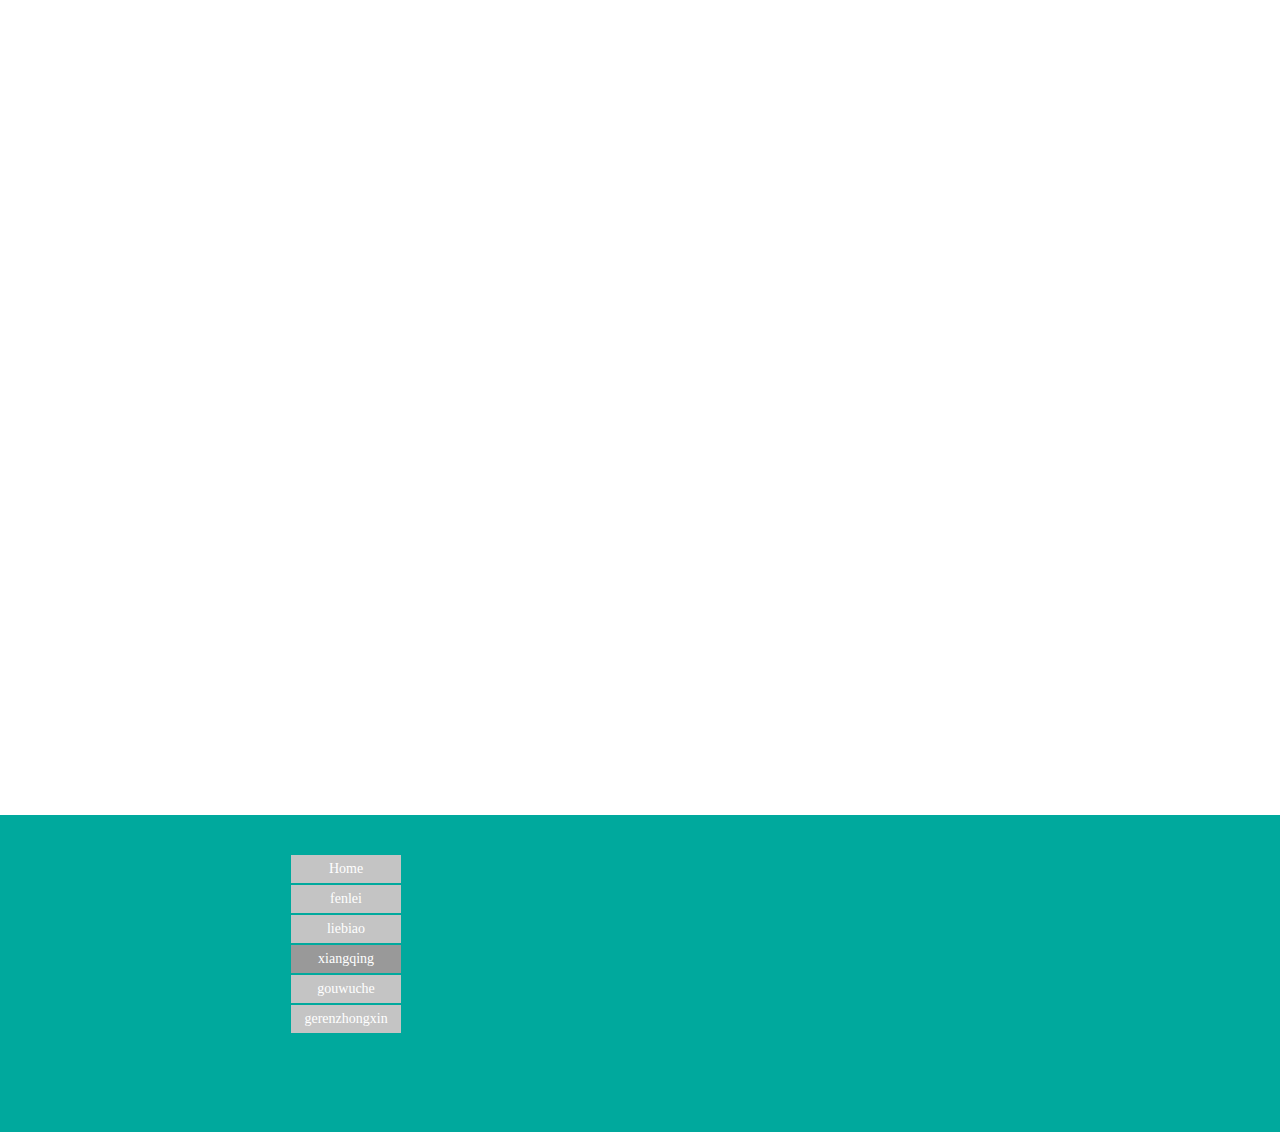
<file: xiangqing.html>
<!DOCTYPE html>
<html class="nojs html css_verticalspacer" lang="en-US">
 <head>

  <meta http-equiv="Content-type" content="text/html;charset=UTF-8"/>
  <meta name="generator" content="2017.0.4.363"/>
  <meta name="viewport" content="width=device-width, initial-scale=1.0"/>

  <script type="text/javascript">
   // Update the 'nojs'/'js' class on the html node
document.documentElement.className = document.documentElement.className.replace(/\bnojs\b/g, 'js');

// Check that all required assets are uploaded and up-to-date
if(typeof Muse == "undefined") window.Muse = {}; window.Muse.assets = {"required":["museutils.js", "museconfig.js", "jquery.watch.js", "jquery.musemenu.js", "require.js", "xiangqing.css"], "outOfDate":[]};
</script>

  <title>xiangqing</title>
  <!-- CSS -->
  <link rel="stylesheet" type="text/css" href="css/site_global.css?crc=3812118739"/>
  <link rel="stylesheet" type="text/css" href="css/master_a-master.css?crc=4181056387"/>
  <link rel="stylesheet" type="text/css" href="css/xiangqing.css?crc=4252705600" id="pagesheet"/>
  <!-- JS includes -->
  <!--[if lt IE 9]>
  <script src="scripts/html5shiv.js?crc=4241844378" type="text/javascript"></script>
  <![endif]-->
   </head>
 <body>

  <div class="clearfix borderbox" id="page"><!-- column -->
   <div class="position_content" id="page_position_content">
    <div class="verticalspacer" data-offset-top="0" data-content-above-spacer="415" data-content-below-spacer="85"></div>
    <div class="browser_width colelem" id="u874-bw">
     <div id="u874"><!-- group -->
      <div class="clearfix" id="u874_align_to_page">
       <nav class="MenuBar clearfix grpelem" id="menuu875"><!-- vertical box -->
        <div class="MenuItemContainer borderbox clearfix colelem" id="u911"><!-- horizontal box -->
         <a class="nonblock nontext MenuItem MenuItemWithSubMenu borderbox clearfix grpelem" id="u912" href="index.html"><!-- horizontal box --><div class="MenuItemLabel borderbox clearfix grpelem" id="u915-4"><!-- content --><p>Home</p></div></a>
        </div>
        <div class="MenuItemContainer borderbox clearfix colelem" id="u904"><!-- horizontal box -->
         <a class="nonblock nontext MenuItem MenuItemWithSubMenu borderbox clearfix grpelem" id="u907" href="fenlei.html"><!-- horizontal box --><div class="MenuItemLabel borderbox clearfix grpelem" id="u910-4"><!-- content --><p>fenlei</p></div></a>
        </div>
        <div class="MenuItemContainer borderbox clearfix colelem" id="u890"><!-- horizontal box -->
         <a class="nonblock nontext MenuItem MenuItemWithSubMenu borderbox clearfix grpelem" id="u893" href="liebiao.html"><!-- horizontal box --><div class="MenuItemLabel borderbox clearfix grpelem" id="u894-4"><!-- content --><p>liebiao</p></div></a>
        </div>
        <div class="MenuItemContainer borderbox clearfix colelem" id="u897"><!-- horizontal box -->
         <a class="nonblock nontext MenuItem MenuItemWithSubMenu MuseMenuActive borderbox clearfix grpelem" id="u898" href="xiangqing.html"><!-- horizontal box --><div class="MenuItemLabel borderbox clearfix grpelem" id="u899-4"><!-- content --><p>xiangqing</p></div></a>
        </div>
        <div class="MenuItemContainer borderbox clearfix colelem" id="u883"><!-- horizontal box -->
         <a class="nonblock nontext MenuItem MenuItemWithSubMenu borderbox clearfix grpelem" id="u886" href="gouwuche.html"><!-- horizontal box --><div class="MenuItemLabel borderbox clearfix grpelem" id="u889-4"><!-- content --><p>gouwuche</p></div></a>
        </div>
        <div class="MenuItemContainer borderbox clearfix colelem" id="u876"><!-- horizontal box -->
         <a class="nonblock nontext MenuItem MenuItemWithSubMenu borderbox clearfix grpelem" id="u877" href="gerenzhongxin.html"><!-- horizontal box --><div class="MenuItemLabel borderbox clearfix grpelem" id="u880-4"><!-- content --><p>gerenzhongxin</p></div></a>
        </div>
       </nav>
      </div>
     </div>
    </div>
   </div>
  </div>
  <!-- Other scripts -->
  <script type="text/javascript">
   // Decide weather to suppress missing file error or not based on preference setting
var suppressMissingFileError = false
</script>
  <script type="text/javascript">
   window.Muse.assets.check=function(d){if(!window.Muse.assets.checked){window.Muse.assets.checked=!0;var b={},c=function(a,b){if(window.getComputedStyle){var c=window.getComputedStyle(a,null);return c&&c.getPropertyValue(b)||c&&c[b]||""}if(document.documentElement.currentStyle)return(c=a.currentStyle)&&c[b]||a.style&&a.style[b]||"";return""},a=function(a){if(a.match(/^rgb/))return a=a.replace(/\s+/g,"").match(/([\d\,]+)/gi)[0].split(","),(parseInt(a[0])<<16)+(parseInt(a[1])<<8)+parseInt(a[2]);if(a.match(/^\#/))return parseInt(a.substr(1),
16);return 0},g=function(g){for(var f=document.getElementsByTagName("link"),h=0;h<f.length;h++)if("text/css"==f[h].type){var i=(f[h].href||"").match(/\/?css\/([\w\-]+\.css)\?crc=(\d+)/);if(!i||!i[1]||!i[2])break;b[i[1]]=i[2]}f=document.createElement("div");f.className="version";f.style.cssText="display:none; width:1px; height:1px;";document.getElementsByTagName("body")[0].appendChild(f);for(h=0;h<Muse.assets.required.length;){var i=Muse.assets.required[h],l=i.match(/([\w\-\.]+)\.(\w+)$/),k=l&&l[1]?
l[1]:null,l=l&&l[2]?l[2]:null;switch(l.toLowerCase()){case "css":k=k.replace(/\W/gi,"_").replace(/^([^a-z])/gi,"_$1");f.className+=" "+k;k=a(c(f,"color"));l=a(c(f,"backgroundColor"));k!=0||l!=0?(Muse.assets.required.splice(h,1),"undefined"!=typeof b[i]&&(k!=b[i]>>>24||l!=(b[i]&16777215))&&Muse.assets.outOfDate.push(i)):h++;f.className="version";break;case "js":h++;break;default:throw Error("Unsupported file type: "+l);}}d?d().jquery!="1.8.3"&&Muse.assets.outOfDate.push("jquery-1.8.3.min.js"):Muse.assets.required.push("jquery-1.8.3.min.js");
f.parentNode.removeChild(f);if(Muse.assets.outOfDate.length||Muse.assets.required.length)f="Some files on the server may be missing or incorrect. Clear browser cache and try again. If the problem persists please contact website author.",g&&Muse.assets.outOfDate.length&&(f+="\nOut of date: "+Muse.assets.outOfDate.join(",")),g&&Muse.assets.required.length&&(f+="\nMissing: "+Muse.assets.required.join(",")),suppressMissingFileError?(f+="\nUse SuppressMissingFileError key in AppPrefs.xml to show missing file error pop up.",console.log(f)):alert(f)};location&&location.search&&location.search.match&&location.search.match(/muse_debug/gi)?
setTimeout(function(){g(!0)},5E3):g()}};
var muse_init=function(){require.config({baseUrl:""});require(["jquery","museutils","whatinput","jquery.musemenu","jquery.watch"],function(d){var $ = d;$(document).ready(function(){try{
window.Muse.assets.check($);/* body */
Muse.Utils.transformMarkupToFixBrowserProblemsPreInit();/* body */
Muse.Utils.prepHyperlinks(true);/* body */
Muse.Utils.resizeHeight('.browser_width');/* resize height */
Muse.Utils.requestAnimationFrame(function() { $('body').addClass('initialized'); });/* mark body as initialized */
Muse.Utils.fullPage('#page');/* 100% height page */
Muse.Utils.initWidget('.MenuBar', ['#bp_infinity'], function(elem) { return $(elem).museMenu(); });/* unifiedNavBar */
Muse.Utils.showWidgetsWhenReady();/* body */
Muse.Utils.transformMarkupToFixBrowserProblems();/* body */
}catch(b){if(b&&"function"==typeof b.notify?b.notify():Muse.Assert.fail("Error calling selector function: "+b),false)throw b;}})})};

</script>
  <!-- RequireJS script -->
  <script src="scripts/require.js?crc=3951022091" type="text/javascript" async data-main="scripts/museconfig.js?crc=474374037" onload="if (requirejs) requirejs.onError = function(requireType, requireModule) { if (requireType && requireType.toString && requireType.toString().indexOf && 0 <= requireType.toString().indexOf('#scripterror')) window.Muse.assets.check(); }" onerror="window.Muse.assets.check();"></script>
   </body>
</html>
</file>
<file: css/site_global.css>
html{min-height:100%;min-width:100%;-ms-text-size-adjust:none;}body,div,dl,dt,dd,ul,ol,li,nav,h1,h2,h3,h4,h5,h6,pre,code,form,fieldset,legend,input,button,textarea,p,blockquote,th,td,a{margin:0px;padding:0px;border-width:0px;border-style:solid;border-color:transparent;-webkit-transform-origin:left top;-ms-transform-origin:left top;-o-transform-origin:left top;transform-origin:left top;background-repeat:no-repeat;}button.submit-btn{-moz-box-sizing:content-box;-webkit-box-sizing:content-box;box-sizing:content-box;}.transition{-webkit-transition-property:background-image,background-position,background-color,border-color,border-radius,color,font-size,font-style,font-weight,letter-spacing,line-height,text-align,box-shadow,text-shadow,opacity;transition-property:background-image,background-position,background-color,border-color,border-radius,color,font-size,font-style,font-weight,letter-spacing,line-height,text-align,box-shadow,text-shadow,opacity;}.transition *{-webkit-transition:inherit;transition:inherit;}table{border-collapse:collapse;border-spacing:0px;}fieldset,img{border:0px;border-style:solid;-webkit-transform-origin:left top;-ms-transform-origin:left top;-o-transform-origin:left top;transform-origin:left top;}address,caption,cite,code,dfn,em,strong,th,var,optgroup{font-style:inherit;font-weight:inherit;}del,ins{text-decoration:none;}li{list-style:none;}caption,th{text-align:left;}h1,h2,h3,h4,h5,h6{font-size:100%;font-weight:inherit;}input,button,textarea,select,optgroup,option{font-family:inherit;font-size:inherit;font-style:inherit;font-weight:inherit;}.form-grp input,.form-grp textarea{-webkit-appearance:none;-webkit-border-radius:0;}body{font-family:Arial, Helvetica Neue, Helvetica, sans-serif;text-align:left;font-size:14px;line-height:17px;word-wrap:break-word;text-rendering:optimizeLegibility;-moz-font-feature-settings:'liga';-ms-font-feature-settings:'liga';-webkit-font-feature-settings:'liga';font-feature-settings:'liga';}a:link{color:#227A73;text-decoration:inherit;}a:visited{color:#998675;text-decoration:inherit;}a:hover{color:#00D811;text-decoration:inherit;}a:active{color:#EE0000;text-decoration:inherit;}a.nontext{color:black;text-decoration:none;font-style:normal;font-weight:normal;}.normal_text{color:#000000;direction:ltr;font-family:Arial, Helvetica Neue, Helvetica, sans-serif;font-size:14px;font-style:normal;font-weight:normal;letter-spacing:0px;line-height:17px;text-align:left;text-decoration:none;text-indent:0px;text-transform:none;vertical-align:0px;padding:0px;}.list0 li:before{position:absolute;right:100%;letter-spacing:0px;text-decoration:none;font-weight:normal;font-style:normal;}.rtl-list li:before{right:auto;left:100%;}.nls-None > li:before,.nls-None .list3 > li:before,.nls-None .list6 > li:before{margin-right:6px;content:'•';}.nls-None .list1 > li:before,.nls-None .list4 > li:before,.nls-None .list7 > li:before{margin-right:6px;content:'○';}.nls-None,.nls-None .list1,.nls-None .list2,.nls-None .list3,.nls-None .list4,.nls-None .list5,.nls-None .list6,.nls-None .list7,.nls-None .list8{padding-left:34px;}.nls-None.rtl-list,.nls-None .list1.rtl-list,.nls-None .list2.rtl-list,.nls-None .list3.rtl-list,.nls-None .list4.rtl-list,.nls-None .list5.rtl-list,.nls-None .list6.rtl-list,.nls-None .list7.rtl-list,.nls-None .list8.rtl-list{padding-left:0px;padding-right:34px;}.nls-None .list2 > li:before,.nls-None .list5 > li:before,.nls-None .list8 > li:before{margin-right:6px;content:'-';}.nls-None.rtl-list > li:before,.nls-None .list1.rtl-list > li:before,.nls-None .list2.rtl-list > li:before,.nls-None .list3.rtl-list > li:before,.nls-None .list4.rtl-list > li:before,.nls-None .list5.rtl-list > li:before,.nls-None .list6.rtl-list > li:before,.nls-None .list7.rtl-list > li:before,.nls-None .list8.rtl-list > li:before{margin-right:0px;margin-left:6px;}.TabbedPanelsTab{white-space:nowrap;}.MenuBar .MenuBarView,.MenuBar .SubMenuView{display:block;list-style:none;}.MenuBar .SubMenu{display:none;position:absolute;}.NoWrap{white-space:nowrap;word-wrap:normal;}.rootelem{margin-left:auto;margin-right:auto;}.colelem{display:inline;float:left;clear:both;}.clearfix:after{content:"\0020";visibility:hidden;display:block;height:0px;clear:both;}*:first-child+html .clearfix{zoom:1;}.clip_frame{overflow:hidden;}.popup_anchor{position:relative;width:0px;height:0px;}.popup_element{z-index:100000;}.svg{display:block;vertical-align:top;}span.wrap{content:'';clear:left;display:block;}span.actAsInlineDiv{display:inline-block;}.position_content,.excludeFromNormalFlow{float:left;}.preload_images{position:absolute;overflow:hidden;left:-9999px;top:-9999px;height:1px;width:1px;}.preload{height:1px;width:1px;}.animateStates{-webkit-transition:0.3s ease-in-out;-moz-transition:0.3s ease-in-out;-o-transition:0.3s ease-in-out;transition:0.3s ease-in-out;}[data-whatinput="mouse"] *:focus,[data-whatinput="touch"] *:focus,input:focus,textarea:focus{outline:none;}textarea{resize:none;overflow:auto;}.fld-prompt{pointer-events:none;}.wrapped-input{position:absolute;top:0px;left:0px;background:transparent;border:none;}.submit-btn{z-index:50000;cursor:pointer;}.anchor_item{width:22px;height:18px;}.MenuBar .SubMenuVisible,.MenuBarVertical .SubMenuVisible,.MenuBar .SubMenu .SubMenuVisible,.popup_element.Active,span.actAsPara,.actAsDiv,a.nonblock.nontext,img.block{display:block;}.widget_invisible,.js .invi,.js .mse_pre_init{visibility:hidden;}.ose_ei{visibility:hidden;z-index:0;}.no_vert_scroll{overflow-y:hidden;}.always_vert_scroll{overflow-y:scroll;}.always_horz_scroll{overflow-x:scroll;}.fullscreen{overflow:hidden;left:0px;top:0px;position:fixed;height:100%;width:100%;-moz-box-sizing:border-box;-webkit-box-sizing:border-box;-ms-box-sizing:border-box;box-sizing:border-box;}.fullwidth{position:absolute;}.borderbox{-moz-box-sizing:border-box;-webkit-box-sizing:border-box;-ms-box-sizing:border-box;box-sizing:border-box;}.scroll_wrapper{position:absolute;overflow:auto;left:0px;right:0px;top:0px;bottom:0px;padding-top:0px;padding-bottom:0px;margin-top:0px;margin-bottom:0px;}.browser_width > *{position:absolute;left:0px;right:0px;}.grpelem,.accordion_wrapper{display:inline;float:left;}.fld-checkbox input[type=checkbox],.fld-radiobutton input[type=radio]{position:absolute;overflow:hidden;clip:rect(0px, 0px, 0px, 0px);height:1px;width:1px;margin:-1px;padding:0px;border:0px;}.fld-checkbox input[type=checkbox] + label,.fld-radiobutton input[type=radio] + label{display:inline-block;background-repeat:no-repeat;cursor:pointer;float:left;width:100%;height:100%;}.pointer_cursor,.fld-recaptcha-mode,.fld-recaptcha-refresh,.fld-recaptcha-help{cursor:pointer;}p,h1,h2,h3,h4,h5,h6,ol,ul,span.actAsPara{max-height:1000000px;}.superscript{vertical-align:super;font-size:66%;line-height:0px;}.subscript{vertical-align:sub;font-size:66%;line-height:0px;}.horizontalSlideShow{-ms-touch-action:pan-y;touch-action:pan-y;}.verticalSlideShow{-ms-touch-action:pan-x;touch-action:pan-x;}.colelem100,.verticalspacer{clear:both;}.list0 li,.MenuBar .MenuItemContainer,.SlideShowContentPanel .fullscreen img,.css_verticalspacer .verticalspacer{position:relative;}.popup_element.Inactive,.js .disn,.js .an_invi,.hidden,.breakpoint{display:none;}#muse_css_mq{position:absolute;display:none;background-color:#FFFFFE;}.fluid_height_spacer{width:0.01px;}.muse_check_css{display:none;position:fixed;}@media screen and (-webkit-min-device-pixel-ratio:0){body{text-rendering:auto;}}
</file>
<file: css/master_a-master.css>
#u874{background-color:#00A99D;}#u874_align_to_page{max-width:960px;}#menuu875{border-width:0px;border-color:transparent;background-color:transparent;}#u912{background-color:#C4C4C4;}#u912:hover{background-color:#999999;}#u912:active{background-color:#6B6B6B;}#u915-4{border-width:0px;border-color:transparent;background-color:transparent;text-align:center;color:#FFFFFF;font-family:Georgia, Palatino, Palatino Linotype, Times, Times New Roman, serif;}#u907{background-color:#C4C4C4;}#u912.MuseMenuActive,#u907:hover{background-color:#999999;}#u907:active{background-color:#6B6B6B;}#u910-4{border-width:0px;border-color:transparent;background-color:transparent;text-align:center;color:#FFFFFF;font-family:Georgia, Palatino, Palatino Linotype, Times, Times New Roman, serif;}#u893{background-color:#C4C4C4;}#u907.MuseMenuActive,#u893:hover{background-color:#999999;}#u893:active{background-color:#6B6B6B;}#u894-4{border-width:0px;border-color:transparent;background-color:transparent;text-align:center;color:#FFFFFF;font-family:Georgia, Palatino, Palatino Linotype, Times, Times New Roman, serif;}#u898{background-color:#C4C4C4;}#u893.MuseMenuActive,#u898:hover{background-color:#999999;}#u898:active{background-color:#6B6B6B;}#u899-4{border-width:0px;border-color:transparent;background-color:transparent;text-align:center;color:#FFFFFF;font-family:Georgia, Palatino, Palatino Linotype, Times, Times New Roman, serif;}#u886{background-color:#C4C4C4;}#u898.MuseMenuActive,#u886:hover{background-color:#999999;}#u886:active{background-color:#6B6B6B;}#u889-4{border-width:0px;border-color:transparent;background-color:transparent;text-align:center;color:#FFFFFF;font-family:Georgia, Palatino, Palatino Linotype, Times, Times New Roman, serif;}#u911,#u904,#u890,#u897,#u883,#u876{background-color:transparent;}#u877{background-color:#C4C4C4;}#u886.MuseMenuActive,#u877:hover{background-color:#999999;}#u877:active{background-color:#6B6B6B;}#u877.MuseMenuActive{background-color:#999999;}#u880-4{border-width:0px;border-color:transparent;background-color:transparent;text-align:center;color:#FFFFFF;font-family:Georgia, Palatino, Palatino Linotype, Times, Times New Roman, serif;}.MenuItem{cursor:pointer;}
</file>
<file: css/index.css>
.version.index{color:#000016;background-color:#0CFAF9;}#page{z-index:1;min-height:500px;background-image:none;border-width:0px;border-color:#000000;background-color:transparent;width:100%;max-width:960px;margin-left:auto;margin-right:auto;}#page_position_content{margin-top:-1px;margin-bottom:-233px;width:100%;}#u225{z-index:40;height:56px;background-color:#79FF7E;}.js body{visibility:hidden;}.js body.initialized{visibility:visible;}#u225-bw{z-index:40;height:56px;}#u313{z-index:122;height:335px;opacity:1;-ms-filter:"progid:DXImageTransform.Microsoft.Alpha(Opacity=100)";filter:alpha(opacity=100);background:transparent url("../images/586b4959492ff.jpg?crc=3906738365") no-repeat center center;background-size:cover;}#u313-bw{z-index:122;height:335px;}#u1588{z-index:136;height:57px;background-color:#D4145A;margin-top:4px;position:relative;width:13.34%;margin-left:0.84%;}#pu246{z-index:41;margin-top:18px;width:100%;}#u246{z-index:41;background-color:#009245;padding-top:18px;padding-bottom:68px;position:relative;margin-right:-10000px;width:34.07%;left:14.69%;}#u249-4{z-index:44;min-height:31px;background-color:transparent;font-size:24px;color:#FFFFFF;line-height:29px;position:relative;width:45.26%;margin-left:27.53%;}#u252-6{z-index:56;min-height:31px;background-color:transparent;color:#FFFFFF;line-height:21px;margin-top:17px;position:relative;width:45.26%;margin-left:27.53%;}#u261-15{z-index:74;min-height:149px;background-color:transparent;color:#FFFFFF;line-height:28px;position:relative;margin-right:-10000px;margin-top:7px;width:31.15%;left:50%;}#u301{z-index:119;background-color:#009245;border-radius:5px;padding-bottom:9px;position:relative;width:11.15%;margin-left:50%;}#u301:hover{background-color:#8CC63F;min-height:0px;width:11.15%;margin:0px 0px 0px 50%;}#u301:active{background-color:#004D37;min-height:0px;width:11.15%;margin:0px 0px 0px 50%;}#u324-4{z-index:123;min-height:20px;background-color:transparent;color:#FFFFFF;position:relative;margin-right:-10000px;margin-top:7px;width:27.11%;left:38.32%;}#pu354-15{z-index:104;margin-top:20px;width:100%;}#u354-15{z-index:104;min-height:149px;background-color:transparent;color:#FFFFFF;line-height:28px;position:relative;margin-right:-10000px;margin-top:9px;width:31.15%;left:14.69%;}#u345{z-index:43;background-color:#009245;padding-top:18px;padding-bottom:68px;position:relative;margin-right:-10000px;width:34.07%;left:50%;}#u348-4{z-index:52;min-height:31px;background-color:transparent;font-size:24px;color:#FFFFFF;line-height:29px;position:relative;width:45.26%;margin-left:27.53%;}#u351-6{z-index:68;min-height:31px;background-color:transparent;color:#FFFFFF;line-height:21px;margin-top:17px;position:relative;width:45.26%;margin-left:27.53%;}#u357{z-index:121;background-color:#009245;border-radius:5px;padding-bottom:9px;margin-top:10px;position:relative;width:11.15%;margin-left:14.69%;}#u357:hover{background-color:#8CC63F;min-height:0px;width:11.15%;margin:10px 0px 0px 14.6875%;}#u357:active{background-color:#004D37;min-height:0px;width:11.15%;margin:10px 0px 0px 14.6875%;}#u360-4{z-index:131;min-height:20px;background-color:transparent;color:#FFFFFF;position:relative;margin-right:-10000px;margin-top:7px;width:27.11%;left:38.32%;}#pu381{z-index:42;margin-top:38px;width:100%;}#u381{z-index:42;background-color:#009245;padding-top:18px;padding-bottom:68px;position:relative;margin-right:-10000px;width:34.07%;left:14.69%;}#u384-4{z-index:48;min-height:31px;background-color:transparent;font-size:24px;color:#FFFFFF;line-height:29px;position:relative;width:45.26%;margin-left:27.53%;}#u387-6{z-index:62;min-height:31px;background-color:transparent;color:#FFFFFF;line-height:21px;margin-top:17px;position:relative;width:45.26%;margin-left:27.53%;}#u390-15{z-index:89;min-height:149px;background-color:transparent;color:#FFFFFF;line-height:28px;position:relative;margin-right:-10000px;margin-top:7px;width:31.15%;left:50%;}#u261-13 > li:before,#u354-13 > li:before,#u390-13 > li:before{content:'•';}#u261-13 > #u261-3:before,#u261,#u261-13 > #u261-6:before,#u261-4,#u261-13 > #u261-9:before,#u261-7,#u261-13 > #u261-12:before,#u261-10,#u354-13 > #u354-3:before,#u354,#u354-13 > #u354-6:before,#u354-4,#u354-13 > #u354-9:before,#u354-7,#u354-13 > #u354-12:before,#u354-10,#u390-13 > #u390-3:before,#u390,#u390-13 > #u390-6:before,#u390-4,#u390-13 > #u390-9:before,#u390-7,#u390-13 > #u390-12:before,#u390-10{color:#00A99D;}#u393{z-index:120;background-color:#009245;border-radius:5px;padding-bottom:9px;position:relative;margin-right:-10000px;margin-top:176px;width:11.15%;left:50%;}#u393:hover{background-color:#8CC63F;min-height:0px;width:11.15%;margin:176px -10000px 0px 0%;}#u393:active{background-color:#004D37;min-height:0px;width:11.15%;margin:176px -10000px 0px 0%;}#u396-4{z-index:127;min-height:20px;background-color:transparent;color:#FFFFFF;position:relative;margin-right:-10000px;margin-top:7px;width:27.11%;left:38.32%;}#u1050{z-index:135;height:196px;}.ie #u1050{background-color:#FFFFFF;opacity:0.01;-ms-filter:"progid:DXImageTransform.Microsoft.Alpha(Opacity=1)";filter:alpha(opacity=1);}#u1050-bw{z-index:135;margin-top:81px;height:196px;}.css_verticalspacer .verticalspacer{height:calc(100vh - 1301px);}#u874{z-index:2;min-height:218px;padding-bottom:99px;}#u874_align_to_page{margin-left:auto;margin-right:auto;position:relative;margin-bottom:-22px;}#menuu875{z-index:3;position:relative;margin-right:-10000px;margin-top:40px;width:11.46%;left:13.65%;}#u911{position:relative;width:100%;}#u912{min-height:17px;padding-bottom:11px;position:relative;margin-right:-10000px;width:100%;}#u912:hover{min-height:17px;width:100%;margin:0px -10000px 0px 0%;}#u912:active{min-height:17px;width:100%;margin:0px -10000px 0px 0%;}#u915-4{min-height:17px;position:relative;margin-right:-10000px;top:5px;width:100%;}#u912:hover #u915-4{padding-top:0px;padding-bottom:0px;min-height:17px;width:100%;margin:0px -10000px 0px 0%;}#u912:active #u915-4{padding-top:0px;padding-bottom:0px;min-height:17px;width:100%;margin:0px -10000px 0px 0%;}#u907{min-height:17px;padding-bottom:11px;position:relative;margin-right:-10000px;width:100%;}#u912.MuseMenuActive,#u907:hover{min-height:17px;width:100%;margin:0px -10000px 0px 0%;}#u907:active{min-height:17px;width:100%;margin:0px -10000px 0px 0%;}#u910-4{min-height:17px;position:relative;margin-right:-10000px;top:5px;width:100%;}#u912.MuseMenuActive #u915-4,#u907:hover #u910-4{padding-top:0px;padding-bottom:0px;min-height:17px;width:100%;margin:0px -10000px 0px 0%;}#u907:active #u910-4{padding-top:0px;padding-bottom:0px;min-height:17px;width:100%;margin:0px -10000px 0px 0%;}#u893{min-height:17px;padding-bottom:11px;position:relative;margin-right:-10000px;width:100%;}#u907.MuseMenuActive,#u893:hover{min-height:17px;width:100%;margin:0px -10000px 0px 0%;}#u893:active{min-height:17px;width:100%;margin:0px -10000px 0px 0%;}#u894-4{min-height:17px;position:relative;margin-right:-10000px;top:5px;width:100%;}#u907.MuseMenuActive #u910-4,#u893:hover #u894-4{padding-top:0px;padding-bottom:0px;min-height:17px;width:100%;margin:0px -10000px 0px 0%;}#u893:active #u894-4{padding-top:0px;padding-bottom:0px;min-height:17px;width:100%;margin:0px -10000px 0px 0%;}#u898{min-height:17px;padding-bottom:11px;position:relative;margin-right:-10000px;width:100%;}#u893.MuseMenuActive,#u898:hover{min-height:17px;width:100%;margin:0px -10000px 0px 0%;}#u898:active{min-height:17px;width:100%;margin:0px -10000px 0px 0%;}#u899-4{min-height:17px;position:relative;margin-right:-10000px;top:5px;width:100%;}#u893.MuseMenuActive #u894-4,#u898:hover #u899-4{padding-top:0px;padding-bottom:0px;min-height:17px;width:100%;margin:0px -10000px 0px 0%;}#u898:active #u899-4{padding-top:0px;padding-bottom:0px;min-height:17px;width:100%;margin:0px -10000px 0px 0%;}#u886{min-height:17px;padding-bottom:11px;position:relative;margin-right:-10000px;width:100%;}#u898.MuseMenuActive,#u886:hover{min-height:17px;width:100%;margin:0px -10000px 0px 0%;}#u886:active{min-height:17px;width:100%;margin:0px -10000px 0px 0%;}#u889-4{min-height:17px;position:relative;margin-right:-10000px;top:5px;width:100%;}#u898.MuseMenuActive #u899-4,#u886:hover #u889-4{padding-top:0px;padding-bottom:0px;min-height:17px;width:100%;margin:0px -10000px 0px 0%;}#u886:active #u889-4{padding-top:0px;padding-bottom:0px;min-height:17px;width:100%;margin:0px -10000px 0px 0%;}#u904,#u890,#u897,#u883,#u876{margin-top:2px;position:relative;width:100%;}#u877{min-height:17px;padding-bottom:11px;position:relative;margin-right:-10000px;width:100%;}#u886.MuseMenuActive,#u877:hover{min-height:17px;width:100%;margin:0px -10000px 0px 0%;}#u877:active{min-height:17px;width:100%;margin:0px -10000px 0px 0%;}#u877.MuseMenuActive{min-height:17px;width:100%;margin:0px -10000px 0px 0%;}#u880-4{min-height:17px;position:relative;margin-right:-10000px;top:5px;width:100%;}#u886.MuseMenuActive #u889-4,#u877:hover #u880-4{padding-top:0px;padding-bottom:0px;min-height:17px;width:100%;margin:0px -10000px 0px 0%;}#u877:active #u880-4{padding-top:0px;padding-bottom:0px;min-height:17px;width:100%;margin:0px -10000px 0px 0%;}#u877.MuseMenuActive #u880-4{padding-top:0px;padding-bottom:0px;min-height:17px;width:100%;margin:0px -10000px 0px 0%;}#u874-bw{z-index:2;min-height:218px;margin-top:-22px;}#muse_css_mq,.html{background-color:#FFFFFF;}body{position:relative;min-width:320px;padding-top:1px;}
</file>
<file: css/fenlei.css>
.version.fenlei{color:#0000FF;background-color:#34DDE1;}#page{z-index:1;min-height:499.5499999999993px;background-image:none;border-width:0px;border-color:#000000;background-color:transparent;padding-bottom:0px;width:100%;max-width:960px;margin-left:auto;margin-right:auto;}#page_position_content{margin-bottom:-232px;width:100%;}#ppamphletu1435{z-index:41;width:100%;}#pamphletu1435{z-index:41;width:0.01px;height:539px;position:relative;margin-right:-10000px;}#u1436{z-index:42;width:61px;margin-bottom:-1px;position:relative;margin-right:-10000px;margin-top:494px;left:358px;}#u1528{position:absolute;width:59px;height:44px;border-style:solid;border-width:1px;border-color:#C4C4C4;background-color:#FFFFFF;}#u1528:hover{border-color:#6B6B6B;background-color:#FFFFFF;width:59px;height:44px;min-height:0px;margin:0px;}#u1528:active{border-color:#6B6B6B;background-color:#6B6B6B;width:59px;height:44px;min-height:0px;margin:0px;}#u1528.PamphletThumbSelected{border-color:#6B6B6B;background-color:#6B6B6B;width:59px;height:44px;min-height:0px;margin:0px;}#u1443{position:absolute;width:960px;background-color:transparent;}#u1443popup{z-index:44;}#u1536{z-index:45;width:960px;height:480px;border-width:0px;border-color:transparent;background-color:#6B6B6B;margin-right:-10000px;position:relative;}.PamphletWidget .ThumbGroup .Thumb,.PamphletNextButton,.PamphletPrevButton,.PamphletCloseButton{cursor:pointer;}#u1577{z-index:46;height:480px;opacity:1;-ms-filter:"progid:DXImageTransform.Microsoft.Alpha(Opacity=100)";filter:alpha(opacity=100);background:transparent url("../images/center.jpg?crc=3703134") no-repeat left center;background-size:cover;}.js body{visibility:hidden;}.js body.initialized{visibility:visible;}#u1577-bw{z-index:46;height:480px;}#u1146{z-index:40;height:172px;margin-top:330px;position:relative;width:8.03%;margin-left:91.98%;}.ie #u1146{background-color:#FFFFFF;opacity:0.01;-ms-filter:"progid:DXImageTransform.Microsoft.Alpha(Opacity=1)";filter:alpha(opacity=1);}.css_verticalspacer .verticalspacer{height:calc(100vh - 1103px);}#u874{z-index:2;min-height:218px;padding-bottom:99px;}#u874_align_to_page{margin-left:auto;margin-right:auto;position:relative;margin-bottom:-23px;}#menuu875{z-index:3;position:relative;margin-right:-10000px;margin-top:40px;width:11.46%;left:13.65%;}#u911{position:relative;width:100%;}#u912{min-height:17px;padding-bottom:11px;position:relative;margin-right:-10000px;width:100%;}#u912:hover{min-height:17px;width:100%;margin:0px -10000px 0px 0%;}#u912:active{min-height:17px;width:100%;margin:0px -10000px 0px 0%;}#u915-4{min-height:17px;position:relative;margin-right:-10000px;top:5px;width:100%;}#u912:hover #u915-4{padding-top:0px;padding-bottom:0px;min-height:17px;width:100%;margin:0px -10000px 0px 0%;}#u912:active #u915-4{padding-top:0px;padding-bottom:0px;min-height:17px;width:100%;margin:0px -10000px 0px 0%;}#u907{min-height:17px;padding-bottom:11px;position:relative;margin-right:-10000px;width:100%;}#u912.MuseMenuActive,#u907:hover{min-height:17px;width:100%;margin:0px -10000px 0px 0%;}#u907:active{min-height:17px;width:100%;margin:0px -10000px 0px 0%;}#u910-4{min-height:17px;position:relative;margin-right:-10000px;top:5px;width:100%;}#u912.MuseMenuActive #u915-4,#u907:hover #u910-4{padding-top:0px;padding-bottom:0px;min-height:17px;width:100%;margin:0px -10000px 0px 0%;}#u907:active #u910-4{padding-top:0px;padding-bottom:0px;min-height:17px;width:100%;margin:0px -10000px 0px 0%;}#u893{min-height:17px;padding-bottom:11px;position:relative;margin-right:-10000px;width:100%;}#u907.MuseMenuActive,#u893:hover{min-height:17px;width:100%;margin:0px -10000px 0px 0%;}#u893:active{min-height:17px;width:100%;margin:0px -10000px 0px 0%;}#u894-4{min-height:17px;position:relative;margin-right:-10000px;top:5px;width:100%;}#u907.MuseMenuActive #u910-4,#u893:hover #u894-4{padding-top:0px;padding-bottom:0px;min-height:17px;width:100%;margin:0px -10000px 0px 0%;}#u893:active #u894-4{padding-top:0px;padding-bottom:0px;min-height:17px;width:100%;margin:0px -10000px 0px 0%;}#u898{min-height:17px;padding-bottom:11px;position:relative;margin-right:-10000px;width:100%;}#u893.MuseMenuActive,#u898:hover{min-height:17px;width:100%;margin:0px -10000px 0px 0%;}#u898:active{min-height:17px;width:100%;margin:0px -10000px 0px 0%;}#u899-4{min-height:17px;position:relative;margin-right:-10000px;top:5px;width:100%;}#u893.MuseMenuActive #u894-4,#u898:hover #u899-4{padding-top:0px;padding-bottom:0px;min-height:17px;width:100%;margin:0px -10000px 0px 0%;}#u898:active #u899-4{padding-top:0px;padding-bottom:0px;min-height:17px;width:100%;margin:0px -10000px 0px 0%;}#u886{min-height:17px;padding-bottom:11px;position:relative;margin-right:-10000px;width:100%;}#u898.MuseMenuActive,#u886:hover{min-height:17px;width:100%;margin:0px -10000px 0px 0%;}#u886:active{min-height:17px;width:100%;margin:0px -10000px 0px 0%;}#u889-4{min-height:17px;position:relative;margin-right:-10000px;top:5px;width:100%;}#u898.MuseMenuActive #u899-4,#u886:hover #u889-4{padding-top:0px;padding-bottom:0px;min-height:17px;width:100%;margin:0px -10000px 0px 0%;}#u886:active #u889-4{padding-top:0px;padding-bottom:0px;min-height:17px;width:100%;margin:0px -10000px 0px 0%;}#u904,#u890,#u897,#u883,#u876{margin-top:2px;position:relative;width:100%;}#u877{min-height:17px;padding-bottom:11px;position:relative;margin-right:-10000px;width:100%;}#u886.MuseMenuActive,#u877:hover{min-height:17px;width:100%;margin:0px -10000px 0px 0%;}#u877:active{min-height:17px;width:100%;margin:0px -10000px 0px 0%;}#u877.MuseMenuActive{min-height:17px;width:100%;margin:0px -10000px 0px 0%;}#u880-4{min-height:17px;position:relative;margin-right:-10000px;top:5px;width:100%;}#u886.MuseMenuActive #u889-4,#u877:hover #u880-4{padding-top:0px;padding-bottom:0px;min-height:17px;width:100%;margin:0px -10000px 0px 0%;}#u877:active #u880-4{padding-top:0px;padding-bottom:0px;min-height:17px;width:100%;margin:0px -10000px 0px 0%;}#u877.MuseMenuActive #u880-4{padding-top:0px;padding-bottom:0px;min-height:17px;width:100%;margin:0px -10000px 0px 0%;}#u874-bw{z-index:2;min-height:218px;margin-top:-23px;}#muse_css_mq,.html{background-color:#FFFFFF;}body{position:relative;min-width:320px;}
</file>
<file: css/gerenzhongxin.css>
.version.gerenzhongxin{color:#0000FD;background-color:#7B2340;}#page{z-index:1;min-height:500px;background-image:none;border-width:0px;border-color:#000000;background-color:transparent;width:100%;max-width:960px;margin-left:auto;margin-right:auto;}#page_position_content{margin-bottom:-232px;padding-top:415px;width:100%;}.css_verticalspacer .verticalspacer{height:calc(100vh - 500px);}#u874{z-index:2;min-height:218px;padding-bottom:99px;}#u874_align_to_page{margin-left:auto;margin-right:auto;position:relative;}#menuu875{z-index:3;position:relative;margin-right:-10000px;margin-top:40px;width:11.46%;left:13.65%;}#u911{position:relative;width:100%;}#u912{min-height:17px;padding-bottom:11px;position:relative;margin-right:-10000px;width:100%;}#u912:hover{min-height:17px;width:100%;margin:0px -10000px 0px 0%;}#u912:active{min-height:17px;width:100%;margin:0px -10000px 0px 0%;}#u915-4{min-height:17px;position:relative;margin-right:-10000px;top:5px;width:100%;}#u912:hover #u915-4{padding-top:0px;padding-bottom:0px;min-height:17px;width:100%;margin:0px -10000px 0px 0%;}#u912:active #u915-4{padding-top:0px;padding-bottom:0px;min-height:17px;width:100%;margin:0px -10000px 0px 0%;}#u907{min-height:17px;padding-bottom:11px;position:relative;margin-right:-10000px;width:100%;}#u912.MuseMenuActive,#u907:hover{min-height:17px;width:100%;margin:0px -10000px 0px 0%;}#u907:active{min-height:17px;width:100%;margin:0px -10000px 0px 0%;}#u910-4{min-height:17px;position:relative;margin-right:-10000px;top:5px;width:100%;}#u912.MuseMenuActive #u915-4,#u907:hover #u910-4{padding-top:0px;padding-bottom:0px;min-height:17px;width:100%;margin:0px -10000px 0px 0%;}#u907:active #u910-4{padding-top:0px;padding-bottom:0px;min-height:17px;width:100%;margin:0px -10000px 0px 0%;}#u893{min-height:17px;padding-bottom:11px;position:relative;margin-right:-10000px;width:100%;}#u907.MuseMenuActive,#u893:hover{min-height:17px;width:100%;margin:0px -10000px 0px 0%;}#u893:active{min-height:17px;width:100%;margin:0px -10000px 0px 0%;}#u894-4{min-height:17px;position:relative;margin-right:-10000px;top:5px;width:100%;}#u907.MuseMenuActive #u910-4,#u893:hover #u894-4{padding-top:0px;padding-bottom:0px;min-height:17px;width:100%;margin:0px -10000px 0px 0%;}#u893:active #u894-4{padding-top:0px;padding-bottom:0px;min-height:17px;width:100%;margin:0px -10000px 0px 0%;}#u898{min-height:17px;padding-bottom:11px;position:relative;margin-right:-10000px;width:100%;}#u893.MuseMenuActive,#u898:hover{min-height:17px;width:100%;margin:0px -10000px 0px 0%;}#u898:active{min-height:17px;width:100%;margin:0px -10000px 0px 0%;}#u899-4{min-height:17px;position:relative;margin-right:-10000px;top:5px;width:100%;}#u893.MuseMenuActive #u894-4,#u898:hover #u899-4{padding-top:0px;padding-bottom:0px;min-height:17px;width:100%;margin:0px -10000px 0px 0%;}#u898:active #u899-4{padding-top:0px;padding-bottom:0px;min-height:17px;width:100%;margin:0px -10000px 0px 0%;}#u886{min-height:17px;padding-bottom:11px;position:relative;margin-right:-10000px;width:100%;}#u898.MuseMenuActive,#u886:hover{min-height:17px;width:100%;margin:0px -10000px 0px 0%;}#u886:active{min-height:17px;width:100%;margin:0px -10000px 0px 0%;}#u889-4{min-height:17px;position:relative;margin-right:-10000px;top:5px;width:100%;}#u898.MuseMenuActive #u899-4,#u886:hover #u889-4{padding-top:0px;padding-bottom:0px;min-height:17px;width:100%;margin:0px -10000px 0px 0%;}#u886:active #u889-4{padding-top:0px;padding-bottom:0px;min-height:17px;width:100%;margin:0px -10000px 0px 0%;}#u904,#u890,#u897,#u883,#u876{margin-top:2px;position:relative;width:100%;}#u877{min-height:17px;padding-bottom:11px;position:relative;margin-right:-10000px;width:100%;}#u886.MuseMenuActive,#u877:hover{min-height:17px;width:100%;margin:0px -10000px 0px 0%;}#u877:active{min-height:17px;width:100%;margin:0px -10000px 0px 0%;}#u877.MuseMenuActive{min-height:17px;width:100%;margin:0px -10000px 0px 0%;}#u880-4{min-height:17px;position:relative;margin-right:-10000px;top:5px;width:100%;}#u886.MuseMenuActive #u889-4,#u877:hover #u880-4{padding-top:0px;padding-bottom:0px;min-height:17px;width:100%;margin:0px -10000px 0px 0%;}#u877:active #u880-4{padding-top:0px;padding-bottom:0px;min-height:17px;width:100%;margin:0px -10000px 0px 0%;}#u877.MuseMenuActive #u880-4{padding-top:0px;padding-bottom:0px;min-height:17px;width:100%;margin:0px -10000px 0px 0%;}.js body{visibility:hidden;}.js body.initialized{visibility:visible;}#u874-bw{z-index:2;min-height:218px;}#muse_css_mq,.html{background-color:#FFFFFF;}body{position:relative;min-width:320px;}
</file>
<file: css/gouwuche.css>
.version.gouwuche{color:#0000FD;background-color:#7B2340;}#page{z-index:1;min-height:500px;background-image:none;border-width:0px;border-color:#000000;background-color:transparent;width:100%;max-width:960px;margin-left:auto;margin-right:auto;}#page_position_content{margin-bottom:-232px;padding-top:415px;width:100%;}.css_verticalspacer .verticalspacer{height:calc(100vh - 500px);}#u874{z-index:2;min-height:218px;padding-bottom:99px;}#u874_align_to_page{margin-left:auto;margin-right:auto;position:relative;}#menuu875{z-index:3;position:relative;margin-right:-10000px;margin-top:40px;width:11.46%;left:13.65%;}#u911{position:relative;width:100%;}#u912{min-height:17px;padding-bottom:11px;position:relative;margin-right:-10000px;width:100%;}#u912:hover{min-height:17px;width:100%;margin:0px -10000px 0px 0%;}#u912:active{min-height:17px;width:100%;margin:0px -10000px 0px 0%;}#u915-4{min-height:17px;position:relative;margin-right:-10000px;top:5px;width:100%;}#u912:hover #u915-4{padding-top:0px;padding-bottom:0px;min-height:17px;width:100%;margin:0px -10000px 0px 0%;}#u912:active #u915-4{padding-top:0px;padding-bottom:0px;min-height:17px;width:100%;margin:0px -10000px 0px 0%;}#u907{min-height:17px;padding-bottom:11px;position:relative;margin-right:-10000px;width:100%;}#u912.MuseMenuActive,#u907:hover{min-height:17px;width:100%;margin:0px -10000px 0px 0%;}#u907:active{min-height:17px;width:100%;margin:0px -10000px 0px 0%;}#u910-4{min-height:17px;position:relative;margin-right:-10000px;top:5px;width:100%;}#u912.MuseMenuActive #u915-4,#u907:hover #u910-4{padding-top:0px;padding-bottom:0px;min-height:17px;width:100%;margin:0px -10000px 0px 0%;}#u907:active #u910-4{padding-top:0px;padding-bottom:0px;min-height:17px;width:100%;margin:0px -10000px 0px 0%;}#u893{min-height:17px;padding-bottom:11px;position:relative;margin-right:-10000px;width:100%;}#u907.MuseMenuActive,#u893:hover{min-height:17px;width:100%;margin:0px -10000px 0px 0%;}#u893:active{min-height:17px;width:100%;margin:0px -10000px 0px 0%;}#u894-4{min-height:17px;position:relative;margin-right:-10000px;top:5px;width:100%;}#u907.MuseMenuActive #u910-4,#u893:hover #u894-4{padding-top:0px;padding-bottom:0px;min-height:17px;width:100%;margin:0px -10000px 0px 0%;}#u893:active #u894-4{padding-top:0px;padding-bottom:0px;min-height:17px;width:100%;margin:0px -10000px 0px 0%;}#u898{min-height:17px;padding-bottom:11px;position:relative;margin-right:-10000px;width:100%;}#u893.MuseMenuActive,#u898:hover{min-height:17px;width:100%;margin:0px -10000px 0px 0%;}#u898:active{min-height:17px;width:100%;margin:0px -10000px 0px 0%;}#u899-4{min-height:17px;position:relative;margin-right:-10000px;top:5px;width:100%;}#u893.MuseMenuActive #u894-4,#u898:hover #u899-4{padding-top:0px;padding-bottom:0px;min-height:17px;width:100%;margin:0px -10000px 0px 0%;}#u898:active #u899-4{padding-top:0px;padding-bottom:0px;min-height:17px;width:100%;margin:0px -10000px 0px 0%;}#u886{min-height:17px;padding-bottom:11px;position:relative;margin-right:-10000px;width:100%;}#u898.MuseMenuActive,#u886:hover{min-height:17px;width:100%;margin:0px -10000px 0px 0%;}#u886:active{min-height:17px;width:100%;margin:0px -10000px 0px 0%;}#u889-4{min-height:17px;position:relative;margin-right:-10000px;top:5px;width:100%;}#u898.MuseMenuActive #u899-4,#u886:hover #u889-4{padding-top:0px;padding-bottom:0px;min-height:17px;width:100%;margin:0px -10000px 0px 0%;}#u886:active #u889-4{padding-top:0px;padding-bottom:0px;min-height:17px;width:100%;margin:0px -10000px 0px 0%;}#u904,#u890,#u897,#u883,#u876{margin-top:2px;position:relative;width:100%;}#u877{min-height:17px;padding-bottom:11px;position:relative;margin-right:-10000px;width:100%;}#u886.MuseMenuActive,#u877:hover{min-height:17px;width:100%;margin:0px -10000px 0px 0%;}#u877:active{min-height:17px;width:100%;margin:0px -10000px 0px 0%;}#u877.MuseMenuActive{min-height:17px;width:100%;margin:0px -10000px 0px 0%;}#u880-4{min-height:17px;position:relative;margin-right:-10000px;top:5px;width:100%;}#u886.MuseMenuActive #u889-4,#u877:hover #u880-4{padding-top:0px;padding-bottom:0px;min-height:17px;width:100%;margin:0px -10000px 0px 0%;}#u877:active #u880-4{padding-top:0px;padding-bottom:0px;min-height:17px;width:100%;margin:0px -10000px 0px 0%;}#u877.MuseMenuActive #u880-4{padding-top:0px;padding-bottom:0px;min-height:17px;width:100%;margin:0px -10000px 0px 0%;}.js body{visibility:hidden;}.js body.initialized{visibility:visible;}#u874-bw{z-index:2;min-height:218px;}#muse_css_mq,.html{background-color:#FFFFFF;}body{position:relative;min-width:320px;}
</file>
<file: css/liebiao.css>
.version.liebiao{color:#0000FD;background-color:#7B2340;}#page{z-index:1;min-height:500px;background-image:none;border-width:0px;border-color:#000000;background-color:transparent;width:100%;max-width:960px;margin-left:auto;margin-right:auto;}#page_position_content{margin-bottom:-232px;padding-top:415px;width:100%;}.css_verticalspacer .verticalspacer{height:calc(100vh - 500px);}#u874{z-index:2;min-height:218px;padding-bottom:99px;}#u874_align_to_page{margin-left:auto;margin-right:auto;position:relative;}#menuu875{z-index:3;position:relative;margin-right:-10000px;margin-top:40px;width:11.46%;left:13.65%;}#u911{position:relative;width:100%;}#u912{min-height:17px;padding-bottom:11px;position:relative;margin-right:-10000px;width:100%;}#u912:hover{min-height:17px;width:100%;margin:0px -10000px 0px 0%;}#u912:active{min-height:17px;width:100%;margin:0px -10000px 0px 0%;}#u915-4{min-height:17px;position:relative;margin-right:-10000px;top:5px;width:100%;}#u912:hover #u915-4{padding-top:0px;padding-bottom:0px;min-height:17px;width:100%;margin:0px -10000px 0px 0%;}#u912:active #u915-4{padding-top:0px;padding-bottom:0px;min-height:17px;width:100%;margin:0px -10000px 0px 0%;}#u907{min-height:17px;padding-bottom:11px;position:relative;margin-right:-10000px;width:100%;}#u912.MuseMenuActive,#u907:hover{min-height:17px;width:100%;margin:0px -10000px 0px 0%;}#u907:active{min-height:17px;width:100%;margin:0px -10000px 0px 0%;}#u910-4{min-height:17px;position:relative;margin-right:-10000px;top:5px;width:100%;}#u912.MuseMenuActive #u915-4,#u907:hover #u910-4{padding-top:0px;padding-bottom:0px;min-height:17px;width:100%;margin:0px -10000px 0px 0%;}#u907:active #u910-4{padding-top:0px;padding-bottom:0px;min-height:17px;width:100%;margin:0px -10000px 0px 0%;}#u893{min-height:17px;padding-bottom:11px;position:relative;margin-right:-10000px;width:100%;}#u907.MuseMenuActive,#u893:hover{min-height:17px;width:100%;margin:0px -10000px 0px 0%;}#u893:active{min-height:17px;width:100%;margin:0px -10000px 0px 0%;}#u894-4{min-height:17px;position:relative;margin-right:-10000px;top:5px;width:100%;}#u907.MuseMenuActive #u910-4,#u893:hover #u894-4{padding-top:0px;padding-bottom:0px;min-height:17px;width:100%;margin:0px -10000px 0px 0%;}#u893:active #u894-4{padding-top:0px;padding-bottom:0px;min-height:17px;width:100%;margin:0px -10000px 0px 0%;}#u898{min-height:17px;padding-bottom:11px;position:relative;margin-right:-10000px;width:100%;}#u893.MuseMenuActive,#u898:hover{min-height:17px;width:100%;margin:0px -10000px 0px 0%;}#u898:active{min-height:17px;width:100%;margin:0px -10000px 0px 0%;}#u899-4{min-height:17px;position:relative;margin-right:-10000px;top:5px;width:100%;}#u893.MuseMenuActive #u894-4,#u898:hover #u899-4{padding-top:0px;padding-bottom:0px;min-height:17px;width:100%;margin:0px -10000px 0px 0%;}#u898:active #u899-4{padding-top:0px;padding-bottom:0px;min-height:17px;width:100%;margin:0px -10000px 0px 0%;}#u886{min-height:17px;padding-bottom:11px;position:relative;margin-right:-10000px;width:100%;}#u898.MuseMenuActive,#u886:hover{min-height:17px;width:100%;margin:0px -10000px 0px 0%;}#u886:active{min-height:17px;width:100%;margin:0px -10000px 0px 0%;}#u889-4{min-height:17px;position:relative;margin-right:-10000px;top:5px;width:100%;}#u898.MuseMenuActive #u899-4,#u886:hover #u889-4{padding-top:0px;padding-bottom:0px;min-height:17px;width:100%;margin:0px -10000px 0px 0%;}#u886:active #u889-4{padding-top:0px;padding-bottom:0px;min-height:17px;width:100%;margin:0px -10000px 0px 0%;}#u904,#u890,#u897,#u883,#u876{margin-top:2px;position:relative;width:100%;}#u877{min-height:17px;padding-bottom:11px;position:relative;margin-right:-10000px;width:100%;}#u886.MuseMenuActive,#u877:hover{min-height:17px;width:100%;margin:0px -10000px 0px 0%;}#u877:active{min-height:17px;width:100%;margin:0px -10000px 0px 0%;}#u877.MuseMenuActive{min-height:17px;width:100%;margin:0px -10000px 0px 0%;}#u880-4{min-height:17px;position:relative;margin-right:-10000px;top:5px;width:100%;}#u886.MuseMenuActive #u889-4,#u877:hover #u880-4{padding-top:0px;padding-bottom:0px;min-height:17px;width:100%;margin:0px -10000px 0px 0%;}#u877:active #u880-4{padding-top:0px;padding-bottom:0px;min-height:17px;width:100%;margin:0px -10000px 0px 0%;}#u877.MuseMenuActive #u880-4{padding-top:0px;padding-bottom:0px;min-height:17px;width:100%;margin:0px -10000px 0px 0%;}.js body{visibility:hidden;}.js body.initialized{visibility:visible;}#u874-bw{z-index:2;min-height:218px;}#muse_css_mq,.html{background-color:#FFFFFF;}body{position:relative;min-width:320px;}
</file>
<file: css/xiangqing.css>
.version.xiangqing{color:#0000FD;background-color:#7B2340;}#page{z-index:1;min-height:500px;background-image:none;border-width:0px;border-color:#000000;background-color:transparent;width:100%;max-width:960px;margin-left:auto;margin-right:auto;}#page_position_content{margin-bottom:-232px;padding-top:415px;width:100%;}.css_verticalspacer .verticalspacer{height:calc(100vh - 500px);}#u874{z-index:2;min-height:218px;padding-bottom:99px;}#u874_align_to_page{margin-left:auto;margin-right:auto;position:relative;}#menuu875{z-index:3;position:relative;margin-right:-10000px;margin-top:40px;width:11.46%;left:13.65%;}#u911{position:relative;width:100%;}#u912{min-height:17px;padding-bottom:11px;position:relative;margin-right:-10000px;width:100%;}#u912:hover{min-height:17px;width:100%;margin:0px -10000px 0px 0%;}#u912:active{min-height:17px;width:100%;margin:0px -10000px 0px 0%;}#u915-4{min-height:17px;position:relative;margin-right:-10000px;top:5px;width:100%;}#u912:hover #u915-4{padding-top:0px;padding-bottom:0px;min-height:17px;width:100%;margin:0px -10000px 0px 0%;}#u912:active #u915-4{padding-top:0px;padding-bottom:0px;min-height:17px;width:100%;margin:0px -10000px 0px 0%;}#u907{min-height:17px;padding-bottom:11px;position:relative;margin-right:-10000px;width:100%;}#u912.MuseMenuActive,#u907:hover{min-height:17px;width:100%;margin:0px -10000px 0px 0%;}#u907:active{min-height:17px;width:100%;margin:0px -10000px 0px 0%;}#u910-4{min-height:17px;position:relative;margin-right:-10000px;top:5px;width:100%;}#u912.MuseMenuActive #u915-4,#u907:hover #u910-4{padding-top:0px;padding-bottom:0px;min-height:17px;width:100%;margin:0px -10000px 0px 0%;}#u907:active #u910-4{padding-top:0px;padding-bottom:0px;min-height:17px;width:100%;margin:0px -10000px 0px 0%;}#u893{min-height:17px;padding-bottom:11px;position:relative;margin-right:-10000px;width:100%;}#u907.MuseMenuActive,#u893:hover{min-height:17px;width:100%;margin:0px -10000px 0px 0%;}#u893:active{min-height:17px;width:100%;margin:0px -10000px 0px 0%;}#u894-4{min-height:17px;position:relative;margin-right:-10000px;top:5px;width:100%;}#u907.MuseMenuActive #u910-4,#u893:hover #u894-4{padding-top:0px;padding-bottom:0px;min-height:17px;width:100%;margin:0px -10000px 0px 0%;}#u893:active #u894-4{padding-top:0px;padding-bottom:0px;min-height:17px;width:100%;margin:0px -10000px 0px 0%;}#u898{min-height:17px;padding-bottom:11px;position:relative;margin-right:-10000px;width:100%;}#u893.MuseMenuActive,#u898:hover{min-height:17px;width:100%;margin:0px -10000px 0px 0%;}#u898:active{min-height:17px;width:100%;margin:0px -10000px 0px 0%;}#u899-4{min-height:17px;position:relative;margin-right:-10000px;top:5px;width:100%;}#u893.MuseMenuActive #u894-4,#u898:hover #u899-4{padding-top:0px;padding-bottom:0px;min-height:17px;width:100%;margin:0px -10000px 0px 0%;}#u898:active #u899-4{padding-top:0px;padding-bottom:0px;min-height:17px;width:100%;margin:0px -10000px 0px 0%;}#u886{min-height:17px;padding-bottom:11px;position:relative;margin-right:-10000px;width:100%;}#u898.MuseMenuActive,#u886:hover{min-height:17px;width:100%;margin:0px -10000px 0px 0%;}#u886:active{min-height:17px;width:100%;margin:0px -10000px 0px 0%;}#u889-4{min-height:17px;position:relative;margin-right:-10000px;top:5px;width:100%;}#u898.MuseMenuActive #u899-4,#u886:hover #u889-4{padding-top:0px;padding-bottom:0px;min-height:17px;width:100%;margin:0px -10000px 0px 0%;}#u886:active #u889-4{padding-top:0px;padding-bottom:0px;min-height:17px;width:100%;margin:0px -10000px 0px 0%;}#u904,#u890,#u897,#u883,#u876{margin-top:2px;position:relative;width:100%;}#u877{min-height:17px;padding-bottom:11px;position:relative;margin-right:-10000px;width:100%;}#u886.MuseMenuActive,#u877:hover{min-height:17px;width:100%;margin:0px -10000px 0px 0%;}#u877:active{min-height:17px;width:100%;margin:0px -10000px 0px 0%;}#u877.MuseMenuActive{min-height:17px;width:100%;margin:0px -10000px 0px 0%;}#u880-4{min-height:17px;position:relative;margin-right:-10000px;top:5px;width:100%;}#u886.MuseMenuActive #u889-4,#u877:hover #u880-4{padding-top:0px;padding-bottom:0px;min-height:17px;width:100%;margin:0px -10000px 0px 0%;}#u877:active #u880-4{padding-top:0px;padding-bottom:0px;min-height:17px;width:100%;margin:0px -10000px 0px 0%;}#u877.MuseMenuActive #u880-4{padding-top:0px;padding-bottom:0px;min-height:17px;width:100%;margin:0px -10000px 0px 0%;}.js body{visibility:hidden;}.js body.initialized{visibility:visible;}#u874-bw{z-index:2;min-height:218px;}#muse_css_mq,.html{background-color:#FFFFFF;}body{position:relative;min-width:320px;}
</file>
